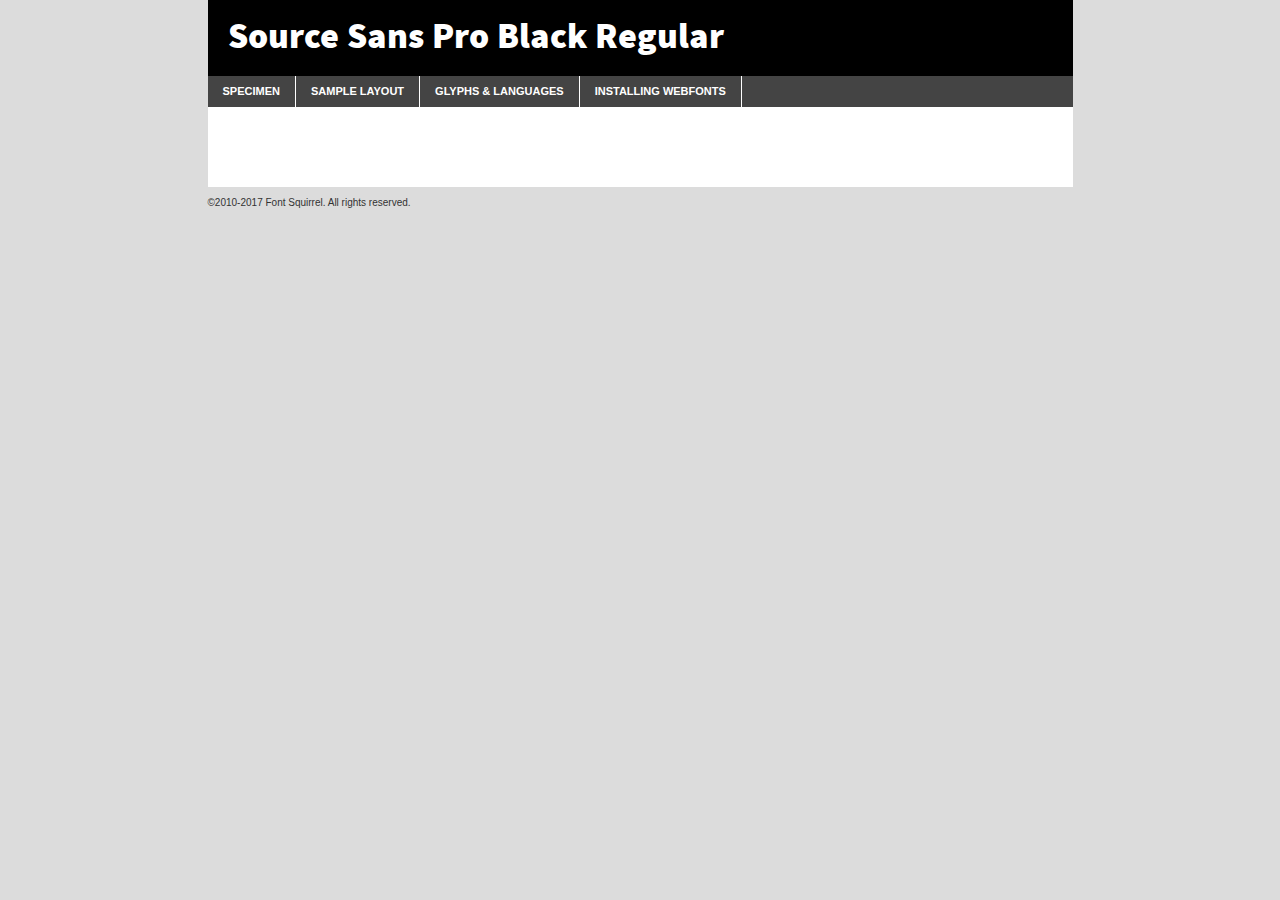
<file: fonts/bk/sourcesanspro-black-demo.html>
<!DOCTYPE html PUBLIC "-//W3C//DTD XHTML 1.0 Transitional//EN"
	"http://www.w3.org/TR/xhtml1/DTD/xhtml1-transitional.dtd">

<html xmlns="http://www.w3.org/1999/xhtml" xml:lang="en" lang="en">
<head>
	<meta http-equiv="Content-Type" content="text/html; charset=utf-8" />
	<script src="http://ajax.googleapis.com/ajax/libs/jquery/1.7.2/jquery.min.js" type="text/javascript" charset="utf-8"></script>
	<script type="text/javascript">
	(function($){$.fn.easyTabs=function(option){var param=jQuery.extend({fadeSpeed:"fast",defaultContent:1,activeClass:'active'},option);$(this).each(function(){var thisId="#"+this.id;if(param.defaultContent==''){param.defaultContent=1;}
	if(typeof param.defaultContent=="number")
	{var defaultTab=$(thisId+" .tabs li:eq("+(param.defaultContent-1)+") a").attr('href').substr(1);}else{var defaultTab=param.defaultContent;}
	$(thisId+" .tabs li a").each(function(){var tabToHide=$(this).attr('href').substr(1);$("#"+tabToHide).addClass('easytabs-tab-content');});hideAll();changeContent(defaultTab);function hideAll(){$(thisId+" .easytabs-tab-content").hide();}
	function changeContent(tabId){hideAll();$(thisId+" .tabs li").removeClass(param.activeClass);$(thisId+" .tabs li a[href=#"+tabId+"]").closest('li').addClass(param.activeClass);if(param.fadeSpeed!="none")
	{$(thisId+" #"+tabId).fadeIn(param.fadeSpeed);}else{$(thisId+" #"+tabId).show();}}
	$(thisId+" .tabs li").click(function(){var tabId=$(this).find('a').attr('href').substr(1);changeContent(tabId);return false;});});}})(jQuery);
	</script>
	<link rel="stylesheet" href="specimen_files/specimen_stylesheet.css" type="text/css" charset="utf-8" />
	<link rel="stylesheet" href="stylesheet.css" type="text/css" charset="utf-8" />

	<style type="text/css">
					body{
				font-family: 'source_sans_problack';
							}
		</style>

	<title>Source Sans Pro Black Regular Specimen</title>
	
	
	<script type="text/javascript" charset="utf-8">
		$(document).ready(function() {
			$('#container').easyTabs({defaultContent:1});
		});
	</script>
</head>

<body>
<div id="container">
	<div id="header">
		Source Sans Pro Black Regular	</div>
	<ul class="tabs">
		<li><a href="#specimen">Specimen</a></li>
		<li><a href="#layout">Sample Layout</a></li>
				<li><a href="#glyphs">Glyphs &amp; Languages</a></li>
		<li><a href="#installing">Installing Webfonts</a></li>
		
	</ul>
	
	<div id="main_content">

		
			<div id="specimen">
		
				<div class="section">
					<div class="grid12 firstcol">
						<div class="huge">AaBb</div>
					</div>
				</div>
		
				<div class="section">
					<div class="glyph_range">A&#x200B;B&#x200b;C&#x200b;D&#x200b;E&#x200b;F&#x200b;G&#x200b;H&#x200b;I&#x200b;J&#x200b;K&#x200b;L&#x200b;M&#x200b;N&#x200b;O&#x200b;P&#x200b;Q&#x200b;R&#x200b;S&#x200b;T&#x200b;U&#x200b;V&#x200b;W&#x200b;X&#x200b;Y&#x200b;Z&#x200b;a&#x200b;b&#x200b;c&#x200b;d&#x200b;e&#x200b;f&#x200b;g&#x200b;h&#x200b;i&#x200b;j&#x200b;k&#x200b;l&#x200b;m&#x200b;n&#x200b;o&#x200b;p&#x200b;q&#x200b;r&#x200b;s&#x200b;t&#x200b;u&#x200b;v&#x200b;w&#x200b;x&#x200b;y&#x200b;z&#x200b;1&#x200b;2&#x200b;3&#x200b;4&#x200b;5&#x200b;6&#x200b;7&#x200b;8&#x200b;9&#x200b;0&#x200b;&amp;&#x200b;.&#x200b;,&#x200b;?&#x200b;!&#x200b;&#64;&#x200b;(&#x200b;)&#x200b;#&#x200b;$&#x200b;%&#x200b;*&#x200b;+&#x200b;-&#x200b;=&#x200b;:&#x200b;;</div>
				</div>
				<div class="section">
					<div class="grid12 firstcol">
						<table class="sample_table">
							<tr><td>10</td><td class="size10">abcdefghijklmnopqrstuvwxyzABCDEFGHIJKLMNOPQRSTUVWXYZ0123456789abcdefghijklmnopqrstuvwxyzABCDEFGHIJKLMNOPQRSTUVWXYZ0123456789abcdefghijklmnopqrstuvwxyzABCDEFGHIJKLMNOPQRSTUVWXYZ</td></tr>
							<tr><td>11</td><td class="size11">abcdefghijklmnopqrstuvwxyzABCDEFGHIJKLMNOPQRSTUVWXYZ0123456789abcdefghijklmnopqrstuvwxyzABCDEFGHIJKLMNOPQRSTUVWXYZ0123456789abcdefghijklmnopqrstuvwxyzABCDEFGHIJKLMNOPQRSTUVWXYZ</td></tr>
							<tr><td>12</td><td class="size12">abcdefghijklmnopqrstuvwxyzABCDEFGHIJKLMNOPQRSTUVWXYZ0123456789abcdefghijklmnopqrstuvwxyzABCDEFGHIJKLMNOPQRSTUVWXYZ0123456789abcdefghijklmnopqrstuvwxyzABCDEFGHIJKLMNOPQRSTUVWXYZ</td></tr>
							<tr><td>13</td><td class="size13">abcdefghijklmnopqrstuvwxyzABCDEFGHIJKLMNOPQRSTUVWXYZ0123456789abcdefghijklmnopqrstuvwxyzABCDEFGHIJKLMNOPQRSTUVWXYZ0123456789abcdefghijklmnopqrstuvwxyzABCDEFGHIJKLMNOPQRSTUVWXYZ</td></tr>
							<tr><td>14</td><td class="size14">abcdefghijklmnopqrstuvwxyzABCDEFGHIJKLMNOPQRSTUVWXYZ0123456789abcdefghijklmnopqrstuvwxyzABCDEFGHIJKLMNOPQRSTUVWXYZ0123456789abcdefghijklmnopqrstuvwxyzABCDEFGHIJKLMNOPQRSTUVWXYZ</td></tr>
							<tr><td>16</td><td class="size16">abcdefghijklmnopqrstuvwxyzABCDEFGHIJKLMNOPQRSTUVWXYZ0123456789abcdefghijklmnopqrstuvwxyzABCDEFGHIJKLMNOPQRSTUVWXYZ</td></tr>
							<tr><td>18</td><td class="size18">abcdefghijklmnopqrstuvwxyzABCDEFGHIJKLMNOPQRSTUVWXYZ0123456789abcdefghijklmnopqrstuvwxyzABCDEFGHIJKLMNOPQRSTUVWXYZ</td></tr>
							<tr><td>20</td><td class="size20">abcdefghijklmnopqrstuvwxyzABCDEFGHIJKLMNOPQRSTUVWXYZ0123456789abcdefghijklmnopqrstuvwxyzABCDEFGHIJKLMNOPQRSTUVWXYZ</td></tr>
							<tr><td>24</td><td class="size24">abcdefghijklmnopqrstuvwxyzABCDEFGHIJKLMNOPQRSTUVWXYZ0123456789abcdefghijklmnopqrstuvwxyzABCDEFGHIJKLMNOPQRSTUVWXYZ</td></tr>
							<tr><td>30</td><td class="size30">abcdefghijklmnopqrstuvwxyzABCDEFGHIJKLMNOPQRSTUVWXYZ0123456789abcdefghijklmnopqrstuvwxyzABCDEFGHIJKLMNOPQRSTUVWXYZ</td></tr>
							<tr><td>36</td><td class="size36">abcdefghijklmnopqrstuvwxyzABCDEFGHIJKLMNOPQRSTUVWXYZ0123456789abcdefghijklmnopqrstuvwxyzABCDEFGHIJKLMNOPQRSTUVWXYZ</td></tr>
							<tr><td>48</td><td class="size48">abcdefghijklmnopqrstuvwxyzABCDEFGHIJKLMNOPQRSTUVWXYZ0123456789abcdefghijklmnopqrstuvwxyzABCDEFGHIJKLMNOPQRSTUVWXYZ</td></tr>
							<tr><td>60</td><td class="size60">abcdefghijklmnopqrstuvwxyzABCDEFGHIJKLMNOPQRSTUVWXYZ0123456789abcdefghijklmnopqrstuvwxyzABCDEFGHIJKLMNOPQRSTUVWXYZ</td></tr>
							<tr><td>72</td><td class="size72">abcdefghijklmnopqrstuvwxyzABCDEFGHIJKLMNOPQRSTUVWXYZ0123456789abcdefghijklmnopqrstuvwxyzABCDEFGHIJKLMNOPQRSTUVWXYZ</td></tr>
							<tr><td>90</td><td class="size90">abcdefghijklmnopqrstuvwxyzABCDEFGHIJKLMNOPQRSTUVWXYZ0123456789abcdefghijklmnopqrstuvwxyzABCDEFGHIJKLMNOPQRSTUVWXYZ</td></tr>
						</table>
				
					</div>
			
				</div>
		
		
		
								<div class="section" id="bodycomparison">


										<div id="xheight">
				<div class="fontbody">&#x25FC;&#x25FC;&#x25FC;&#x25FC;&#x25FC;&#x25FC;&#x25FC;&#x25FC;&#x25FC;&#x25FC;&#x25FC;&#x25FC;&#x25FC;&#x25FC;&#x25FC;&#x25FC;&#x25FC;&#x25FC;&#x25FC;&#x25FC;&#x25FC;&#x25FC;&#x25FC;&#x25FC;&#x25FC;&#x25FC;&#x25FC;&#x25FC;&#x25FC;&#x25FC;&#x25FC;&#x25FC;&#x25FC;&#x25FC;&#x25FC;&#x25FC;&#x25FC;&#x25FC;&#x25FC;&#x25FC;&#x25FC;&#x25FC;&#x25FC;&#x25FC;&#x25FC;&#x25FC;&#x25FC;&#x25FC;&#x25FC;&#x25FC;&#x25FC;&#x25FC;&#x25FC;&#x25FC;&#x25FC;&#x25FC;&#x25FC;&#x25FC;&#x25FC;&#x25FC;&#x25FC;&#x25FC;&#x25FC;&#x25FC;&#x25FC;&#x25FC;&#x25FC;&#x25FC;&#x25FC;&#x25FC;&#x25FC;&#x25FC;&#x25FC;&#x25FC;&#x25FC;&#x25FC;&#x25FC;&#x25FC;&#x25FC;&#x25FC;&#x25FC;&#x25FC;&#x25FC;&#x25FC;&#x25FC;&#x25FC;&#x25FC;&#x25FC;&#x25FC;&#x25FC;&#x25FC;&#x25FC;&#x25FC;&#x25FC;&#x25FC;&#x25FC;&#x25FC;&#x25FC;&#x25FC;body</div><div class="arialbody">body</div><div class="verdanabody">body</div><div class="georgiabody">body</div></div>
										<div class="fontbody" style="z-index:1">
											body<span>Source Sans Pro Black Regular</span>
										</div>
										<div class="arialbody" style="z-index:1">
											body<span>Arial</span>
										</div>
										<div class="verdanabody" style="z-index:1">
											body<span>Verdana</span>
										</div>
										<div class="georgiabody" style="z-index:1">
											body<span>Georgia</span>
										</div>



								</div>
		
		
				<div class="section psample psample_row1" id="">
					
					<div class="grid2 firstcol">
						<p class="size10"><span>10.</span>Aenean lacinia bibendum nulla sed consectetur. Fusce dapibus, tellus ac cursus commodo, tortor mauris condimentum nibh, ut fermentum massa justo sit amet risus. Nullam id dolor id nibh ultricies vehicula ut id elit. Cum sociis natoque penatibus et magnis dis parturient montes, nascetur ridiculus mus. Nulla vitae elit libero, a pharetra augue.</p>
			
					</div>
					<div class="grid3">
						<p class="size11"><span>11.</span>Aenean lacinia bibendum nulla sed consectetur. Fusce dapibus, tellus ac cursus commodo, tortor mauris condimentum nibh, ut fermentum massa justo sit amet risus. Nullam id dolor id nibh ultricies vehicula ut id elit. Cum sociis natoque penatibus et magnis dis parturient montes, nascetur ridiculus mus. Nulla vitae elit libero, a pharetra augue.</p>
			
					</div>
					<div class="grid3">
						<p class="size12"><span>12.</span>Aenean lacinia bibendum nulla sed consectetur. Fusce dapibus, tellus ac cursus commodo, tortor mauris condimentum nibh, ut fermentum massa justo sit amet risus. Nullam id dolor id nibh ultricies vehicula ut id elit. Cum sociis natoque penatibus et magnis dis parturient montes, nascetur ridiculus mus. Nulla vitae elit libero, a pharetra augue.</p>
			
					</div>
					<div class="grid4">
						<p class="size13"><span>13.</span>Aenean lacinia bibendum nulla sed consectetur. Fusce dapibus, tellus ac cursus commodo, tortor mauris condimentum nibh, ut fermentum massa justo sit amet risus. Nullam id dolor id nibh ultricies vehicula ut id elit. Cum sociis natoque penatibus et magnis dis parturient montes, nascetur ridiculus mus. Nulla vitae elit libero, a pharetra augue.</p>
			
					</div>
					<div class="white_blend"></div>
					
				</div>
				<div class="section psample psample_row2" id="">
					<div class="grid3 firstcol">
						<p class="size14"><span>14.</span>Aenean lacinia bibendum nulla sed consectetur. Fusce dapibus, tellus ac cursus commodo, tortor mauris condimentum nibh, ut fermentum massa justo sit amet risus. Nullam id dolor id nibh ultricies vehicula ut id elit. Cum sociis natoque penatibus et magnis dis parturient montes, nascetur ridiculus mus. Nulla vitae elit libero, a pharetra augue.</p>
			
					</div>
					<div class="grid4">
						<p class="size16"><span>16.</span>Aenean lacinia bibendum nulla sed consectetur. Fusce dapibus, tellus ac cursus commodo, tortor mauris condimentum nibh, ut fermentum massa justo sit amet risus. Nullam id dolor id nibh ultricies vehicula ut id elit. Cum sociis natoque penatibus et magnis dis parturient montes, nascetur ridiculus mus. Nulla vitae elit libero, a pharetra augue.</p>
			
					</div>
					<div class="grid5">
						<p class="size18"><span>18.</span>Aenean lacinia bibendum nulla sed consectetur. Fusce dapibus, tellus ac cursus commodo, tortor mauris condimentum nibh, ut fermentum massa justo sit amet risus. Nullam id dolor id nibh ultricies vehicula ut id elit. Cum sociis natoque penatibus et magnis dis parturient montes, nascetur ridiculus mus. Nulla vitae elit libero, a pharetra augue.</p>
			
					</div>

					<div class="white_blend"></div>

				</div>
				
				<div class="section psample psample_row3" id="">
					<div class="grid5 firstcol">
						<p class="size20"><span>20.</span>Aenean lacinia bibendum nulla sed consectetur. Fusce dapibus, tellus ac cursus commodo, tortor mauris condimentum nibh, ut fermentum massa justo sit amet risus. Nullam id dolor id nibh ultricies vehicula ut id elit. Cum sociis natoque penatibus et magnis dis parturient montes, nascetur ridiculus mus. Nulla vitae elit libero, a pharetra augue.</p>
					</div>
					<div class="grid7">
						<p class="size24"><span>24.</span>Aenean lacinia bibendum nulla sed consectetur. Fusce dapibus, tellus ac cursus commodo, tortor mauris condimentum nibh, ut fermentum massa justo sit amet risus. Nullam id dolor id nibh ultricies vehicula ut id elit. Cum sociis natoque penatibus et magnis dis parturient montes, nascetur ridiculus mus. Nulla vitae elit libero, a pharetra augue.</p>
					</div>
					
					<div class="white_blend"></div>
					
				</div>
				
				<div class="section psample psample_row4" id="">
					<div class="grid12 firstcol">
						<p class="size30"><span>30.</span>Aenean lacinia bibendum nulla sed consectetur. Fusce dapibus, tellus ac cursus commodo, tortor mauris condimentum nibh, ut fermentum massa justo sit amet risus. Nullam id dolor id nibh ultricies vehicula ut id elit. Cum sociis natoque penatibus et magnis dis parturient montes, nascetur ridiculus mus. Nulla vitae elit libero, a pharetra augue.</p>
					</div>
					<div class="white_blend"></div>
					
				</div>
				
				
				
				<div class="section psample psample_row1 fullreverse">
					<div class="grid2 firstcol">
						<p class="size10"><span>10.</span>Aenean lacinia bibendum nulla sed consectetur. Fusce dapibus, tellus ac cursus commodo, tortor mauris condimentum nibh, ut fermentum massa justo sit amet risus. Nullam id dolor id nibh ultricies vehicula ut id elit. Cum sociis natoque penatibus et magnis dis parturient montes, nascetur ridiculus mus. Nulla vitae elit libero, a pharetra augue.</p>
			
					</div>
					<div class="grid3">
						<p class="size11"><span>11.</span>Aenean lacinia bibendum nulla sed consectetur. Fusce dapibus, tellus ac cursus commodo, tortor mauris condimentum nibh, ut fermentum massa justo sit amet risus. Nullam id dolor id nibh ultricies vehicula ut id elit. Cum sociis natoque penatibus et magnis dis parturient montes, nascetur ridiculus mus. Nulla vitae elit libero, a pharetra augue.</p>
			
					</div>
					<div class="grid3">
						<p class="size12"><span>12.</span>Aenean lacinia bibendum nulla sed consectetur. Fusce dapibus, tellus ac cursus commodo, tortor mauris condimentum nibh, ut fermentum massa justo sit amet risus. Nullam id dolor id nibh ultricies vehicula ut id elit. Cum sociis natoque penatibus et magnis dis parturient montes, nascetur ridiculus mus. Nulla vitae elit libero, a pharetra augue.</p>
			
					</div>
					<div class="grid4">
						<p class="size13"><span>13.</span>Aenean lacinia bibendum nulla sed consectetur. Fusce dapibus, tellus ac cursus commodo, tortor mauris condimentum nibh, ut fermentum massa justo sit amet risus. Nullam id dolor id nibh ultricies vehicula ut id elit. Cum sociis natoque penatibus et magnis dis parturient montes, nascetur ridiculus mus. Nulla vitae elit libero, a pharetra augue.</p>
			
					</div>
					<div class="black_blend"></div>
					
				</div>
				
				<div class="section psample psample_row2 fullreverse">
					<div class="grid3 firstcol">
						<p class="size14"><span>14.</span>Aenean lacinia bibendum nulla sed consectetur. Fusce dapibus, tellus ac cursus commodo, tortor mauris condimentum nibh, ut fermentum massa justo sit amet risus. Nullam id dolor id nibh ultricies vehicula ut id elit. Cum sociis natoque penatibus et magnis dis parturient montes, nascetur ridiculus mus. Nulla vitae elit libero, a pharetra augue.</p>
			
					</div>
					<div class="grid4">
						<p class="size16"><span>16.</span>Aenean lacinia bibendum nulla sed consectetur. Fusce dapibus, tellus ac cursus commodo, tortor mauris condimentum nibh, ut fermentum massa justo sit amet risus. Nullam id dolor id nibh ultricies vehicula ut id elit. Cum sociis natoque penatibus et magnis dis parturient montes, nascetur ridiculus mus. Nulla vitae elit libero, a pharetra augue.</p>
			
					</div>
					<div class="grid5">
						<p class="size18"><span>18.</span>Aenean lacinia bibendum nulla sed consectetur. Fusce dapibus, tellus ac cursus commodo, tortor mauris condimentum nibh, ut fermentum massa justo sit amet risus. Nullam id dolor id nibh ultricies vehicula ut id elit. Cum sociis natoque penatibus et magnis dis parturient montes, nascetur ridiculus mus. Nulla vitae elit libero, a pharetra augue.</p>
			
					</div>
					<div class="black_blend"></div>

				</div>
				
				<div class="section psample fullreverse psample_row3" id="">
					<div class="grid5 firstcol">
						<p class="size20"><span>20.</span>Aenean lacinia bibendum nulla sed consectetur. Fusce dapibus, tellus ac cursus commodo, tortor mauris condimentum nibh, ut fermentum massa justo sit amet risus. Nullam id dolor id nibh ultricies vehicula ut id elit. Cum sociis natoque penatibus et magnis dis parturient montes, nascetur ridiculus mus. Nulla vitae elit libero, a pharetra augue.</p>
					</div>
					<div class="grid7">
						<p class="size24"><span>24.</span>Aenean lacinia bibendum nulla sed consectetur. Fusce dapibus, tellus ac cursus commodo, tortor mauris condimentum nibh, ut fermentum massa justo sit amet risus. Nullam id dolor id nibh ultricies vehicula ut id elit. Cum sociis natoque penatibus et magnis dis parturient montes, nascetur ridiculus mus. Nulla vitae elit libero, a pharetra augue.</p>
					</div>
					
					<div class="black_blend"></div>
					
				</div>
				
				<div class="section psample fullreverse psample_row4" id="" style="border-bottom: 20px #000 solid;">
					<div class="grid12 firstcol">
						<p class="size30"><span>30.</span>Aenean lacinia bibendum nulla sed consectetur. Fusce dapibus, tellus ac cursus commodo, tortor mauris condimentum nibh, ut fermentum massa justo sit amet risus. Nullam id dolor id nibh ultricies vehicula ut id elit. Cum sociis natoque penatibus et magnis dis parturient montes, nascetur ridiculus mus. Nulla vitae elit libero, a pharetra augue.</p>
					</div>
					<div class="black_blend"></div>
					
				</div>
				
				
				
				
			</div>
			
			<div id="layout">
				
				<div class="section">
					
					<div class="grid12 firstcol">
						<h1>Lorem Ipsum Dolor</h1>
						<h2>Etiam porta sem malesuada magna mollis euismod</h2>
						
						<p class="byline">By <a href="#link">Aenean Lacinia</a></p>
					</div>
				</div>
				<div class="section">
					<div class="grid8 firstcol">
						<p class="large">Donec sed odio dui. Morbi leo risus, porta ac consectetur ac, vestibulum at eros. Fusce dapibus, tellus ac cursus commodo, tortor mauris condimentum nibh, ut fermentum massa justo sit amet risus. </p>

						
						<h3>Pellentesque ornare sem</h3>

						<p>Maecenas sed diam eget risus varius blandit sit amet non magna. Maecenas faucibus mollis interdum. Donec ullamcorper nulla non metus auctor fringilla. Nullam id dolor id nibh ultricies vehicula ut id elit. Nullam id dolor id nibh ultricies vehicula ut id elit. </p>

						<p>Aenean eu leo quam. Pellentesque ornare sem lacinia quam venenatis vestibulum. Lorem ipsum dolor sit amet, consectetur adipiscing elit. Cum sociis natoque penatibus et magnis dis parturient montes, nascetur ridiculus mus. </p>

						<p>Nulla vitae elit libero, a pharetra augue. Praesent commodo cursus magna, vel scelerisque nisl consectetur et. Aenean lacinia bibendum nulla sed consectetur. </p>

						<p>Nullam quis risus eget urna mollis ornare vel eu leo. Nullam quis risus eget urna mollis ornare vel eu leo. Maecenas sed diam eget risus varius blandit sit amet non magna. Donec ullamcorper nulla non metus auctor fringilla. </p>

						<h3>Cras mattis consectetur</h3>

						<p>Aenean eu leo quam. Pellentesque ornare sem lacinia quam venenatis vestibulum. Aenean lacinia bibendum nulla sed consectetur. Integer posuere erat a ante venenatis dapibus posuere velit aliquet. Cras mattis consectetur purus sit amet fermentum. </p>

						<p>Nullam id dolor id nibh ultricies vehicula ut id elit. Nullam quis risus eget urna mollis ornare vel eu leo. Cras mattis consectetur purus sit amet fermentum.</p>
					</div>
					
					<div class="grid4 sidebar">
						
						<div class="box reverse">
							<p class="last">Nullam quis risus eget urna mollis ornare vel eu leo. Donec ullamcorper nulla non metus auctor fringilla. Cras mattis consectetur purus sit amet fermentum. Sed posuere consectetur est at lobortis. Lorem ipsum dolor sit amet, consectetur adipiscing elit. </p>
						</div>
						
						<p class="caption">Maecenas sed diam eget risus varius.</p>

						<p>Vestibulum id ligula porta felis euismod semper. Integer posuere erat a ante venenatis dapibus posuere velit aliquet. Vestibulum id ligula porta felis euismod semper. Sed posuere consectetur est at lobortis. Maecenas sed diam eget risus varius blandit sit amet non magna. Fusce dapibus, tellus ac cursus commodo, tortor mauris condimentum nibh, ut fermentum massa justo sit amet risus. </p>

					

						<p>Duis mollis, est non commodo luctus, nisi erat porttitor ligula, eget lacinia odio sem nec elit. Aenean lacinia bibendum nulla sed consectetur. Vivamus sagittis lacus vel augue laoreet rutrum faucibus dolor auctor. Aenean lacinia bibendum nulla sed consectetur. Nullam quis risus eget urna mollis ornare vel eu leo. </p>

						<p>Praesent commodo cursus magna, vel scelerisque nisl consectetur et. Donec ullamcorper nulla non metus auctor fringilla. Maecenas faucibus mollis interdum. Fusce dapibus, tellus ac cursus commodo, tortor mauris condimentum nibh, ut fermentum massa justo sit amet risus. </p>

					</div>
				</div>
				
			</div>


			



		<div id="glyphs">
			<div class="section">
				<div class="grid12 firstcol">
			
				<h1>Language Support</h1>
				<p>The subset of Source Sans Pro Black Regular in this kit supports the following languages:<br />
			
					Albanian, Basque, Breton, Chamorro, Danish, Dutch, English, Faroese, Finnish, French, Frisian, Galician, German, Icelandic, Italian, Malagasy, Norwegian, Portuguese, Spanish, Alsatian, Aragonese, Arapaho, Arrernte, Asturian, Aymara, Bislama, Cebuano, Corsican, Fijian, French_creole, Genoese, Gilbertese, Greenlandic, Haitian_creole, Hiligaynon, Hmong, Hopi, Ibanag, Iloko_ilokano, Indonesian, Interglossa_glosa, Interlingua, Irish_gaelic, Jerriais, Lojban, Lombard, Luxembourgeois, Manx, Mohawk, Norfolk_pitcairnese, Occitan, Oromo, Pangasinan, Papiamento, Piedmontese, Potawatomi, Rhaeto-romance, Romansh, Rotokas, Sami_lule, Samoan, Sardinian, Scots_gaelic, Seychelles_creole, Shona, Sicilian, Somali, Southern_ndebele, Swahili, Swati_swazi, Tagalog_filipino_pilipino, Tetum, Tok_pisin, Uyghur_latinized, Volapuk, Walloon, Warlpiri, Xhosa, Yapese, Zulu, Latinbasic, Ubasic, Demo				</p>
				<h1>Glyph Chart</h1>
				<p>The subset of Source Sans Pro Black Regular in this kit includes all the glyphs listed below. Unicode entities are included above each glyph to help you insert individual characters into your layout.</p>
				<div id="glyph_chart">
			
																														 <div><p>&amp;#13;</p>&#13;</div>
																				 <div><p>&amp;#32;</p>&#32;</div>
																				 <div><p>&amp;#33;</p>&#33;</div>
																				 <div><p>&amp;#34;</p>&#34;</div>
																				 <div><p>&amp;#35;</p>&#35;</div>
																				 <div><p>&amp;#36;</p>&#36;</div>
																				 <div><p>&amp;#37;</p>&#37;</div>
																				 <div><p>&amp;#38;</p>&#38;</div>
																				 <div><p>&amp;#39;</p>&#39;</div>
																				 <div><p>&amp;#40;</p>&#40;</div>
																				 <div><p>&amp;#41;</p>&#41;</div>
																				 <div><p>&amp;#42;</p>&#42;</div>
																				 <div><p>&amp;#43;</p>&#43;</div>
																				 <div><p>&amp;#44;</p>&#44;</div>
																				 <div><p>&amp;#45;</p>&#45;</div>
																				 <div><p>&amp;#46;</p>&#46;</div>
																				 <div><p>&amp;#47;</p>&#47;</div>
																				 <div><p>&amp;#48;</p>&#48;</div>
																				 <div><p>&amp;#49;</p>&#49;</div>
																				 <div><p>&amp;#50;</p>&#50;</div>
																				 <div><p>&amp;#51;</p>&#51;</div>
																				 <div><p>&amp;#52;</p>&#52;</div>
																				 <div><p>&amp;#53;</p>&#53;</div>
																				 <div><p>&amp;#54;</p>&#54;</div>
																				 <div><p>&amp;#55;</p>&#55;</div>
																				 <div><p>&amp;#56;</p>&#56;</div>
																				 <div><p>&amp;#57;</p>&#57;</div>
																				 <div><p>&amp;#58;</p>&#58;</div>
																				 <div><p>&amp;#59;</p>&#59;</div>
																				 <div><p>&amp;#60;</p>&#60;</div>
																				 <div><p>&amp;#61;</p>&#61;</div>
																				 <div><p>&amp;#62;</p>&#62;</div>
																				 <div><p>&amp;#63;</p>&#63;</div>
																				 <div><p>&amp;#64;</p>&#64;</div>
																				 <div><p>&amp;#65;</p>&#65;</div>
																				 <div><p>&amp;#66;</p>&#66;</div>
																				 <div><p>&amp;#67;</p>&#67;</div>
																				 <div><p>&amp;#68;</p>&#68;</div>
																				 <div><p>&amp;#69;</p>&#69;</div>
																				 <div><p>&amp;#70;</p>&#70;</div>
																				 <div><p>&amp;#71;</p>&#71;</div>
																				 <div><p>&amp;#72;</p>&#72;</div>
																				 <div><p>&amp;#73;</p>&#73;</div>
																				 <div><p>&amp;#74;</p>&#74;</div>
																				 <div><p>&amp;#75;</p>&#75;</div>
																				 <div><p>&amp;#76;</p>&#76;</div>
																				 <div><p>&amp;#77;</p>&#77;</div>
																				 <div><p>&amp;#78;</p>&#78;</div>
																				 <div><p>&amp;#79;</p>&#79;</div>
																				 <div><p>&amp;#80;</p>&#80;</div>
																				 <div><p>&amp;#81;</p>&#81;</div>
																				 <div><p>&amp;#82;</p>&#82;</div>
																				 <div><p>&amp;#83;</p>&#83;</div>
																				 <div><p>&amp;#84;</p>&#84;</div>
																				 <div><p>&amp;#85;</p>&#85;</div>
																				 <div><p>&amp;#86;</p>&#86;</div>
																				 <div><p>&amp;#87;</p>&#87;</div>
																				 <div><p>&amp;#88;</p>&#88;</div>
																				 <div><p>&amp;#89;</p>&#89;</div>
																				 <div><p>&amp;#90;</p>&#90;</div>
																				 <div><p>&amp;#91;</p>&#91;</div>
																				 <div><p>&amp;#92;</p>&#92;</div>
																				 <div><p>&amp;#93;</p>&#93;</div>
																				 <div><p>&amp;#94;</p>&#94;</div>
																				 <div><p>&amp;#95;</p>&#95;</div>
																				 <div><p>&amp;#96;</p>&#96;</div>
																				 <div><p>&amp;#97;</p>&#97;</div>
																				 <div><p>&amp;#98;</p>&#98;</div>
																				 <div><p>&amp;#99;</p>&#99;</div>
																				 <div><p>&amp;#100;</p>&#100;</div>
																				 <div><p>&amp;#101;</p>&#101;</div>
																				 <div><p>&amp;#102;</p>&#102;</div>
																				 <div><p>&amp;#103;</p>&#103;</div>
																				 <div><p>&amp;#104;</p>&#104;</div>
																				 <div><p>&amp;#105;</p>&#105;</div>
																				 <div><p>&amp;#106;</p>&#106;</div>
																				 <div><p>&amp;#107;</p>&#107;</div>
																				 <div><p>&amp;#108;</p>&#108;</div>
																				 <div><p>&amp;#109;</p>&#109;</div>
																				 <div><p>&amp;#110;</p>&#110;</div>
																				 <div><p>&amp;#111;</p>&#111;</div>
																				 <div><p>&amp;#112;</p>&#112;</div>
																				 <div><p>&amp;#113;</p>&#113;</div>
																				 <div><p>&amp;#114;</p>&#114;</div>
																				 <div><p>&amp;#115;</p>&#115;</div>
																				 <div><p>&amp;#116;</p>&#116;</div>
																				 <div><p>&amp;#117;</p>&#117;</div>
																				 <div><p>&amp;#118;</p>&#118;</div>
																				 <div><p>&amp;#119;</p>&#119;</div>
																				 <div><p>&amp;#120;</p>&#120;</div>
																				 <div><p>&amp;#121;</p>&#121;</div>
																				 <div><p>&amp;#122;</p>&#122;</div>
																				 <div><p>&amp;#123;</p>&#123;</div>
																				 <div><p>&amp;#124;</p>&#124;</div>
																				 <div><p>&amp;#125;</p>&#125;</div>
																				 <div><p>&amp;#126;</p>&#126;</div>
																				 <div><p>&amp;#160;</p>&#160;</div>
																				 <div><p>&amp;#161;</p>&#161;</div>
																				 <div><p>&amp;#162;</p>&#162;</div>
																				 <div><p>&amp;#163;</p>&#163;</div>
																				 <div><p>&amp;#164;</p>&#164;</div>
																				 <div><p>&amp;#165;</p>&#165;</div>
																				 <div><p>&amp;#166;</p>&#166;</div>
																				 <div><p>&amp;#167;</p>&#167;</div>
																				 <div><p>&amp;#168;</p>&#168;</div>
																				 <div><p>&amp;#169;</p>&#169;</div>
																				 <div><p>&amp;#170;</p>&#170;</div>
																				 <div><p>&amp;#171;</p>&#171;</div>
																				 <div><p>&amp;#172;</p>&#172;</div>
																				 <div><p>&amp;#173;</p>&#173;</div>
																				 <div><p>&amp;#174;</p>&#174;</div>
																				 <div><p>&amp;#175;</p>&#175;</div>
																				 <div><p>&amp;#176;</p>&#176;</div>
																				 <div><p>&amp;#177;</p>&#177;</div>
																				 <div><p>&amp;#178;</p>&#178;</div>
																				 <div><p>&amp;#179;</p>&#179;</div>
																				 <div><p>&amp;#180;</p>&#180;</div>
																				 <div><p>&amp;#181;</p>&#181;</div>
																				 <div><p>&amp;#182;</p>&#182;</div>
																				 <div><p>&amp;#183;</p>&#183;</div>
																				 <div><p>&amp;#184;</p>&#184;</div>
																				 <div><p>&amp;#185;</p>&#185;</div>
																				 <div><p>&amp;#186;</p>&#186;</div>
																				 <div><p>&amp;#187;</p>&#187;</div>
																				 <div><p>&amp;#188;</p>&#188;</div>
																				 <div><p>&amp;#189;</p>&#189;</div>
																				 <div><p>&amp;#190;</p>&#190;</div>
																				 <div><p>&amp;#191;</p>&#191;</div>
																				 <div><p>&amp;#192;</p>&#192;</div>
																				 <div><p>&amp;#193;</p>&#193;</div>
																				 <div><p>&amp;#194;</p>&#194;</div>
																				 <div><p>&amp;#195;</p>&#195;</div>
																				 <div><p>&amp;#196;</p>&#196;</div>
																				 <div><p>&amp;#197;</p>&#197;</div>
																				 <div><p>&amp;#198;</p>&#198;</div>
																				 <div><p>&amp;#199;</p>&#199;</div>
																				 <div><p>&amp;#200;</p>&#200;</div>
																				 <div><p>&amp;#201;</p>&#201;</div>
																				 <div><p>&amp;#202;</p>&#202;</div>
																				 <div><p>&amp;#203;</p>&#203;</div>
																				 <div><p>&amp;#204;</p>&#204;</div>
																				 <div><p>&amp;#205;</p>&#205;</div>
																				 <div><p>&amp;#206;</p>&#206;</div>
																				 <div><p>&amp;#207;</p>&#207;</div>
																				 <div><p>&amp;#208;</p>&#208;</div>
																				 <div><p>&amp;#209;</p>&#209;</div>
																				 <div><p>&amp;#210;</p>&#210;</div>
																				 <div><p>&amp;#211;</p>&#211;</div>
																				 <div><p>&amp;#212;</p>&#212;</div>
																				 <div><p>&amp;#213;</p>&#213;</div>
																				 <div><p>&amp;#214;</p>&#214;</div>
																				 <div><p>&amp;#215;</p>&#215;</div>
																				 <div><p>&amp;#216;</p>&#216;</div>
																				 <div><p>&amp;#217;</p>&#217;</div>
																				 <div><p>&amp;#218;</p>&#218;</div>
																				 <div><p>&amp;#219;</p>&#219;</div>
																				 <div><p>&amp;#220;</p>&#220;</div>
																				 <div><p>&amp;#221;</p>&#221;</div>
																				 <div><p>&amp;#222;</p>&#222;</div>
																				 <div><p>&amp;#223;</p>&#223;</div>
																				 <div><p>&amp;#224;</p>&#224;</div>
																				 <div><p>&amp;#225;</p>&#225;</div>
																				 <div><p>&amp;#226;</p>&#226;</div>
																				 <div><p>&amp;#227;</p>&#227;</div>
																				 <div><p>&amp;#228;</p>&#228;</div>
																				 <div><p>&amp;#229;</p>&#229;</div>
																				 <div><p>&amp;#230;</p>&#230;</div>
																				 <div><p>&amp;#231;</p>&#231;</div>
																				 <div><p>&amp;#232;</p>&#232;</div>
																				 <div><p>&amp;#233;</p>&#233;</div>
																				 <div><p>&amp;#234;</p>&#234;</div>
																				 <div><p>&amp;#235;</p>&#235;</div>
																				 <div><p>&amp;#236;</p>&#236;</div>
																				 <div><p>&amp;#237;</p>&#237;</div>
																				 <div><p>&amp;#238;</p>&#238;</div>
																				 <div><p>&amp;#239;</p>&#239;</div>
																				 <div><p>&amp;#240;</p>&#240;</div>
																				 <div><p>&amp;#241;</p>&#241;</div>
																				 <div><p>&amp;#242;</p>&#242;</div>
																				 <div><p>&amp;#243;</p>&#243;</div>
																				 <div><p>&amp;#244;</p>&#244;</div>
																				 <div><p>&amp;#245;</p>&#245;</div>
																				 <div><p>&amp;#246;</p>&#246;</div>
																				 <div><p>&amp;#247;</p>&#247;</div>
																				 <div><p>&amp;#248;</p>&#248;</div>
																				 <div><p>&amp;#249;</p>&#249;</div>
																				 <div><p>&amp;#250;</p>&#250;</div>
																				 <div><p>&amp;#251;</p>&#251;</div>
																				 <div><p>&amp;#252;</p>&#252;</div>
																				 <div><p>&amp;#253;</p>&#253;</div>
																				 <div><p>&amp;#254;</p>&#254;</div>
																				 <div><p>&amp;#255;</p>&#255;</div>
																				 <div><p>&amp;#338;</p>&#338;</div>
																				 <div><p>&amp;#339;</p>&#339;</div>
																				 <div><p>&amp;#376;</p>&#376;</div>
																				 <div><p>&amp;#710;</p>&#710;</div>
																				 <div><p>&amp;#732;</p>&#732;</div>
																				 <div><p>&amp;#8192;</p>&#8192;</div>
																				 <div><p>&amp;#8193;</p>&#8193;</div>
																				 <div><p>&amp;#8194;</p>&#8194;</div>
																				 <div><p>&amp;#8195;</p>&#8195;</div>
																				 <div><p>&amp;#8196;</p>&#8196;</div>
																				 <div><p>&amp;#8197;</p>&#8197;</div>
																				 <div><p>&amp;#8198;</p>&#8198;</div>
																				 <div><p>&amp;#8199;</p>&#8199;</div>
																				 <div><p>&amp;#8200;</p>&#8200;</div>
																				 <div><p>&amp;#8201;</p>&#8201;</div>
																				 <div><p>&amp;#8202;</p>&#8202;</div>
																				 <div><p>&amp;#8208;</p>&#8208;</div>
																				 <div><p>&amp;#8209;</p>&#8209;</div>
																				 <div><p>&amp;#8210;</p>&#8210;</div>
																				 <div><p>&amp;#8211;</p>&#8211;</div>
																				 <div><p>&amp;#8212;</p>&#8212;</div>
																				 <div><p>&amp;#8216;</p>&#8216;</div>
																				 <div><p>&amp;#8217;</p>&#8217;</div>
																				 <div><p>&amp;#8218;</p>&#8218;</div>
																				 <div><p>&amp;#8220;</p>&#8220;</div>
																				 <div><p>&amp;#8221;</p>&#8221;</div>
																				 <div><p>&amp;#8222;</p>&#8222;</div>
																				 <div><p>&amp;#8226;</p>&#8226;</div>
																				 <div><p>&amp;#8230;</p>&#8230;</div>
																				 <div><p>&amp;#8239;</p>&#8239;</div>
																				 <div><p>&amp;#8249;</p>&#8249;</div>
																				 <div><p>&amp;#8250;</p>&#8250;</div>
																				 <div><p>&amp;#8287;</p>&#8287;</div>
																				 <div><p>&amp;#8364;</p>&#8364;</div>
																				 <div><p>&amp;#8482;</p>&#8482;</div>
																				 <div><p>&amp;#9724;</p>&#9724;</div>
																				 <div><p>&amp;#64257;</p>&#64257;</div>
																				 <div><p>&amp;#64258;</p>&#64258;</div>
																																																</div>	
				</div>
		
		
			</div>
		</div>
		
		
		<div id="specs">
			
		</div>
	
		<div id="installing">
			<div class="section">
				<div class="grid7 firstcol">
					<h1>Installing Webfonts</h1>
					
					<p>Webfonts are supported by all major browser platforms but not all in the same way. There are currently four different font formats that must be included in order to target all browsers. This includes TTF, WOFF, EOT and SVG.</p>
					
					<h2>1. Upload your webfonts</h2>
					<p>You must upload your webfont kit to your website. They should be in or near the same directory as your CSS files.</p>
					
					<h2>2. Include the webfont stylesheet</h2>
					<p>A special CSS @font-face declaration helps the various browsers select the appropriate font it needs without causing you a bunch of headaches. Learn more about this syntax by reading the <a href="https://www.fontspring.com/blog/further-hardening-of-the-bulletproof-syntax">Fontspring blog post</a> about it. The code for it is as follows:</p>


<code>
@font-face{ 
	font-family: 'MyWebFont';
	src: url('WebFont.eot');
	src: url('WebFont.eot?#iefix') format('embedded-opentype'),
	     url('WebFont.woff') format('woff'),
	     url('WebFont.ttf') format('truetype'),
	     url('WebFont.svg#webfont') format('svg');
}
</code>

	<p>We've already gone ahead and generated the code for you. All you have to do is link to the stylesheet in your HTML, like this:</p>
	<code>&lt;link rel=&quot;stylesheet&quot; href=&quot;stylesheet.css&quot; type=&quot;text/css&quot; charset=&quot;utf-8&quot; /&gt;</code>

					<h2>3. Modify your own stylesheet</h2>
					<p>To take advantage of your new fonts, you must tell your stylesheet to use them. Look at the original @font-face declaration above and find the property called "font-family." The name linked there will be what you use to reference the font. Prepend that webfont name to the font stack in the "font-family" property, inside the selector you want to change. For example:</p>
<code>p { font-family: 'WebFont', Arial, sans-serif; }</code>

<h2>4. Test</h2>
<p>Getting webfonts to work cross-browser <em>can</em> be tricky. Use the information in the sidebar to help you if you find that fonts aren't loading in a particular browser.</p>
				</div>
				
				<div class="grid5 sidebar">
					<div class="box">
						<h2>Troubleshooting<br />Font-Face Problems</h2>
						<p>Having trouble getting your webfonts to load in your new website? Here are some tips to sort out what might be the problem.</p>

						<h3>Fonts not showing in any browser</h3>

						<p>This sounds like you need to work on the plumbing. You either did not upload the fonts to the correct directory, or you did not link the fonts properly in the CSS. If you've confirmed that all this is correct and you still have a problem, take a look at your .htaccess file and see if requests are getting intercepted.</p>

						<h3>Fonts not loading in iPhone or iPad</h3>

						<p>The most common problem here is that you are serving the fonts from an IIS server. IIS refuses to serve files that have unknown MIME types. If that is the case, you must set the MIME type for SVG to "image/svg+xml" in the server settings. Follow these instructions from Microsoft if you need help.</p>

						<h3>Fonts not loading in Firefox</h3>

						<p>The primary reason for this failure? You are still using a version Firefox older than 3.5. So upgrade already! If that isn't it, then you are very likely serving fonts from a different domain. Firefox requires that all font assets be served from the same domain. Lastly it is possible that you need to add WOFF to your list of MIME types (if you are serving via IIS.)</p>

						<h3>Fonts not loading in IE</h3>

						<p>Are you looking at Internet Explorer on an actual Windows machine or are you cheating by using a service like Adobe BrowserLab? Many of these screenshot services do not render @font-face for IE. Best to test it on a real machine.</p>

						<h3>Fonts not loading in IE9</h3>

						<p>IE9, like Firefox, requires that fonts be served from the same domain as the website. Make sure that is the case.</p>
					</div>
				</div>
			</div>
			
		</div>
	
	</div>
	<div id="footer">
		<p>&copy;2010-2017 Font Squirrel. All rights reserved.</p>
	</div>
</div>
</body>
</html>
</file>
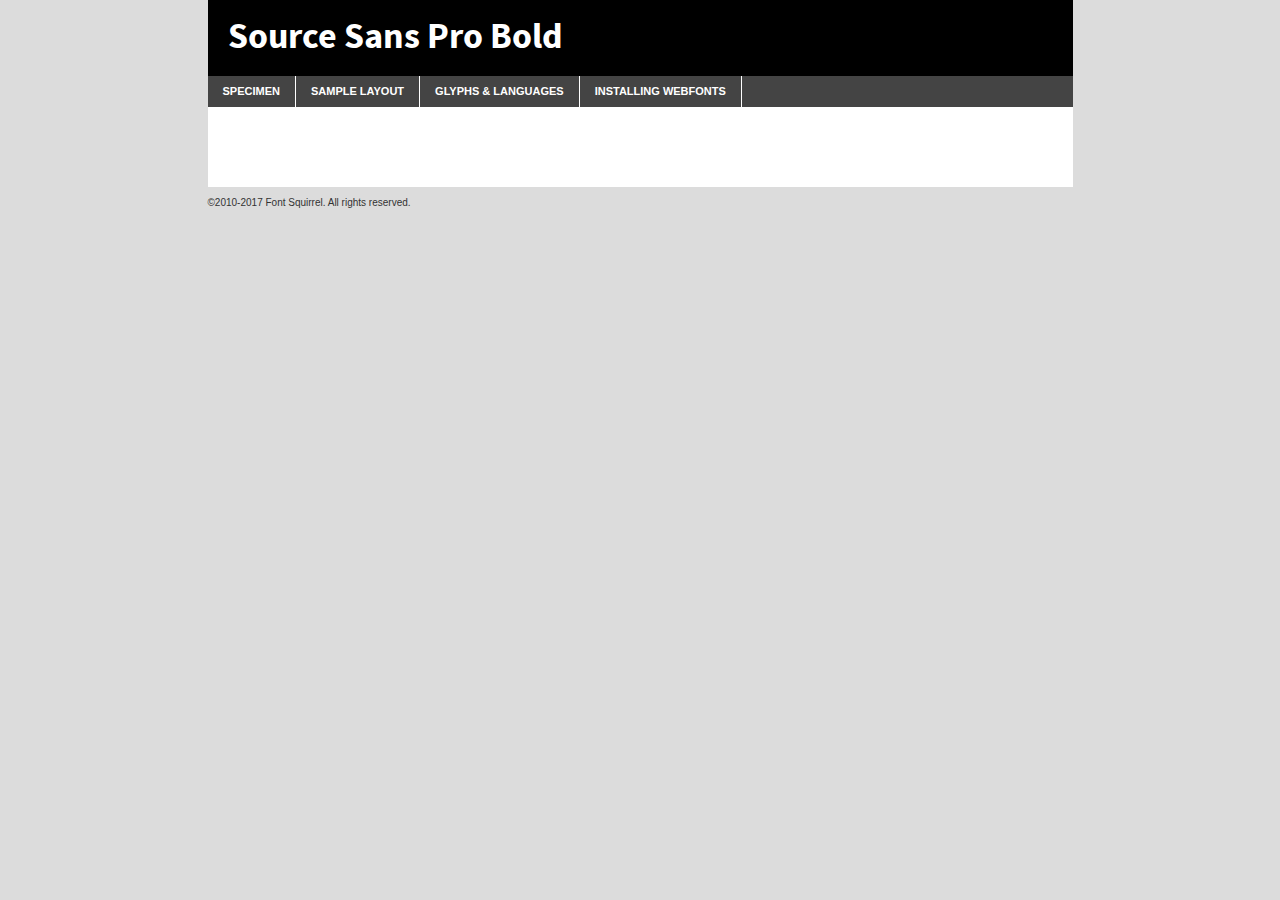
<file: fonts/bk/sourcesanspro-bold-demo.html>
<!DOCTYPE html PUBLIC "-//W3C//DTD XHTML 1.0 Transitional//EN"
	"http://www.w3.org/TR/xhtml1/DTD/xhtml1-transitional.dtd">

<html xmlns="http://www.w3.org/1999/xhtml" xml:lang="en" lang="en">
<head>
	<meta http-equiv="Content-Type" content="text/html; charset=utf-8" />
	<script src="http://ajax.googleapis.com/ajax/libs/jquery/1.7.2/jquery.min.js" type="text/javascript" charset="utf-8"></script>
	<script type="text/javascript">
	(function($){$.fn.easyTabs=function(option){var param=jQuery.extend({fadeSpeed:"fast",defaultContent:1,activeClass:'active'},option);$(this).each(function(){var thisId="#"+this.id;if(param.defaultContent==''){param.defaultContent=1;}
	if(typeof param.defaultContent=="number")
	{var defaultTab=$(thisId+" .tabs li:eq("+(param.defaultContent-1)+") a").attr('href').substr(1);}else{var defaultTab=param.defaultContent;}
	$(thisId+" .tabs li a").each(function(){var tabToHide=$(this).attr('href').substr(1);$("#"+tabToHide).addClass('easytabs-tab-content');});hideAll();changeContent(defaultTab);function hideAll(){$(thisId+" .easytabs-tab-content").hide();}
	function changeContent(tabId){hideAll();$(thisId+" .tabs li").removeClass(param.activeClass);$(thisId+" .tabs li a[href=#"+tabId+"]").closest('li').addClass(param.activeClass);if(param.fadeSpeed!="none")
	{$(thisId+" #"+tabId).fadeIn(param.fadeSpeed);}else{$(thisId+" #"+tabId).show();}}
	$(thisId+" .tabs li").click(function(){var tabId=$(this).find('a').attr('href').substr(1);changeContent(tabId);return false;});});}})(jQuery);
	</script>
	<link rel="stylesheet" href="specimen_files/specimen_stylesheet.css" type="text/css" charset="utf-8" />
	<link rel="stylesheet" href="stylesheet.css" type="text/css" charset="utf-8" />

	<style type="text/css">
					body{
				font-family: 'source_sans_probold';
							}
		</style>

	<title>Source Sans Pro Bold Specimen</title>
	
	
	<script type="text/javascript" charset="utf-8">
		$(document).ready(function() {
			$('#container').easyTabs({defaultContent:1});
		});
	</script>
</head>

<body>
<div id="container">
	<div id="header">
		Source Sans Pro Bold	</div>
	<ul class="tabs">
		<li><a href="#specimen">Specimen</a></li>
		<li><a href="#layout">Sample Layout</a></li>
				<li><a href="#glyphs">Glyphs &amp; Languages</a></li>
		<li><a href="#installing">Installing Webfonts</a></li>
		
	</ul>
	
	<div id="main_content">

		
			<div id="specimen">
		
				<div class="section">
					<div class="grid12 firstcol">
						<div class="huge">AaBb</div>
					</div>
				</div>
		
				<div class="section">
					<div class="glyph_range">A&#x200B;B&#x200b;C&#x200b;D&#x200b;E&#x200b;F&#x200b;G&#x200b;H&#x200b;I&#x200b;J&#x200b;K&#x200b;L&#x200b;M&#x200b;N&#x200b;O&#x200b;P&#x200b;Q&#x200b;R&#x200b;S&#x200b;T&#x200b;U&#x200b;V&#x200b;W&#x200b;X&#x200b;Y&#x200b;Z&#x200b;a&#x200b;b&#x200b;c&#x200b;d&#x200b;e&#x200b;f&#x200b;g&#x200b;h&#x200b;i&#x200b;j&#x200b;k&#x200b;l&#x200b;m&#x200b;n&#x200b;o&#x200b;p&#x200b;q&#x200b;r&#x200b;s&#x200b;t&#x200b;u&#x200b;v&#x200b;w&#x200b;x&#x200b;y&#x200b;z&#x200b;1&#x200b;2&#x200b;3&#x200b;4&#x200b;5&#x200b;6&#x200b;7&#x200b;8&#x200b;9&#x200b;0&#x200b;&amp;&#x200b;.&#x200b;,&#x200b;?&#x200b;!&#x200b;&#64;&#x200b;(&#x200b;)&#x200b;#&#x200b;$&#x200b;%&#x200b;*&#x200b;+&#x200b;-&#x200b;=&#x200b;:&#x200b;;</div>
				</div>
				<div class="section">
					<div class="grid12 firstcol">
						<table class="sample_table">
							<tr><td>10</td><td class="size10">abcdefghijklmnopqrstuvwxyzABCDEFGHIJKLMNOPQRSTUVWXYZ0123456789abcdefghijklmnopqrstuvwxyzABCDEFGHIJKLMNOPQRSTUVWXYZ0123456789abcdefghijklmnopqrstuvwxyzABCDEFGHIJKLMNOPQRSTUVWXYZ</td></tr>
							<tr><td>11</td><td class="size11">abcdefghijklmnopqrstuvwxyzABCDEFGHIJKLMNOPQRSTUVWXYZ0123456789abcdefghijklmnopqrstuvwxyzABCDEFGHIJKLMNOPQRSTUVWXYZ0123456789abcdefghijklmnopqrstuvwxyzABCDEFGHIJKLMNOPQRSTUVWXYZ</td></tr>
							<tr><td>12</td><td class="size12">abcdefghijklmnopqrstuvwxyzABCDEFGHIJKLMNOPQRSTUVWXYZ0123456789abcdefghijklmnopqrstuvwxyzABCDEFGHIJKLMNOPQRSTUVWXYZ0123456789abcdefghijklmnopqrstuvwxyzABCDEFGHIJKLMNOPQRSTUVWXYZ</td></tr>
							<tr><td>13</td><td class="size13">abcdefghijklmnopqrstuvwxyzABCDEFGHIJKLMNOPQRSTUVWXYZ0123456789abcdefghijklmnopqrstuvwxyzABCDEFGHIJKLMNOPQRSTUVWXYZ0123456789abcdefghijklmnopqrstuvwxyzABCDEFGHIJKLMNOPQRSTUVWXYZ</td></tr>
							<tr><td>14</td><td class="size14">abcdefghijklmnopqrstuvwxyzABCDEFGHIJKLMNOPQRSTUVWXYZ0123456789abcdefghijklmnopqrstuvwxyzABCDEFGHIJKLMNOPQRSTUVWXYZ0123456789abcdefghijklmnopqrstuvwxyzABCDEFGHIJKLMNOPQRSTUVWXYZ</td></tr>
							<tr><td>16</td><td class="size16">abcdefghijklmnopqrstuvwxyzABCDEFGHIJKLMNOPQRSTUVWXYZ0123456789abcdefghijklmnopqrstuvwxyzABCDEFGHIJKLMNOPQRSTUVWXYZ</td></tr>
							<tr><td>18</td><td class="size18">abcdefghijklmnopqrstuvwxyzABCDEFGHIJKLMNOPQRSTUVWXYZ0123456789abcdefghijklmnopqrstuvwxyzABCDEFGHIJKLMNOPQRSTUVWXYZ</td></tr>
							<tr><td>20</td><td class="size20">abcdefghijklmnopqrstuvwxyzABCDEFGHIJKLMNOPQRSTUVWXYZ0123456789abcdefghijklmnopqrstuvwxyzABCDEFGHIJKLMNOPQRSTUVWXYZ</td></tr>
							<tr><td>24</td><td class="size24">abcdefghijklmnopqrstuvwxyzABCDEFGHIJKLMNOPQRSTUVWXYZ0123456789abcdefghijklmnopqrstuvwxyzABCDEFGHIJKLMNOPQRSTUVWXYZ</td></tr>
							<tr><td>30</td><td class="size30">abcdefghijklmnopqrstuvwxyzABCDEFGHIJKLMNOPQRSTUVWXYZ0123456789abcdefghijklmnopqrstuvwxyzABCDEFGHIJKLMNOPQRSTUVWXYZ</td></tr>
							<tr><td>36</td><td class="size36">abcdefghijklmnopqrstuvwxyzABCDEFGHIJKLMNOPQRSTUVWXYZ0123456789abcdefghijklmnopqrstuvwxyzABCDEFGHIJKLMNOPQRSTUVWXYZ</td></tr>
							<tr><td>48</td><td class="size48">abcdefghijklmnopqrstuvwxyzABCDEFGHIJKLMNOPQRSTUVWXYZ0123456789abcdefghijklmnopqrstuvwxyzABCDEFGHIJKLMNOPQRSTUVWXYZ</td></tr>
							<tr><td>60</td><td class="size60">abcdefghijklmnopqrstuvwxyzABCDEFGHIJKLMNOPQRSTUVWXYZ0123456789abcdefghijklmnopqrstuvwxyzABCDEFGHIJKLMNOPQRSTUVWXYZ</td></tr>
							<tr><td>72</td><td class="size72">abcdefghijklmnopqrstuvwxyzABCDEFGHIJKLMNOPQRSTUVWXYZ0123456789abcdefghijklmnopqrstuvwxyzABCDEFGHIJKLMNOPQRSTUVWXYZ</td></tr>
							<tr><td>90</td><td class="size90">abcdefghijklmnopqrstuvwxyzABCDEFGHIJKLMNOPQRSTUVWXYZ0123456789abcdefghijklmnopqrstuvwxyzABCDEFGHIJKLMNOPQRSTUVWXYZ</td></tr>
						</table>
				
					</div>
			
				</div>
		
		
		
								<div class="section" id="bodycomparison">


										<div id="xheight">
				<div class="fontbody">&#x25FC;&#x25FC;&#x25FC;&#x25FC;&#x25FC;&#x25FC;&#x25FC;&#x25FC;&#x25FC;&#x25FC;&#x25FC;&#x25FC;&#x25FC;&#x25FC;&#x25FC;&#x25FC;&#x25FC;&#x25FC;&#x25FC;&#x25FC;&#x25FC;&#x25FC;&#x25FC;&#x25FC;&#x25FC;&#x25FC;&#x25FC;&#x25FC;&#x25FC;&#x25FC;&#x25FC;&#x25FC;&#x25FC;&#x25FC;&#x25FC;&#x25FC;&#x25FC;&#x25FC;&#x25FC;&#x25FC;&#x25FC;&#x25FC;&#x25FC;&#x25FC;&#x25FC;&#x25FC;&#x25FC;&#x25FC;&#x25FC;&#x25FC;&#x25FC;&#x25FC;&#x25FC;&#x25FC;&#x25FC;&#x25FC;&#x25FC;&#x25FC;&#x25FC;&#x25FC;&#x25FC;&#x25FC;&#x25FC;&#x25FC;&#x25FC;&#x25FC;&#x25FC;&#x25FC;&#x25FC;&#x25FC;&#x25FC;&#x25FC;&#x25FC;&#x25FC;&#x25FC;&#x25FC;&#x25FC;&#x25FC;&#x25FC;&#x25FC;&#x25FC;&#x25FC;&#x25FC;&#x25FC;&#x25FC;&#x25FC;&#x25FC;&#x25FC;&#x25FC;&#x25FC;&#x25FC;&#x25FC;&#x25FC;&#x25FC;&#x25FC;&#x25FC;&#x25FC;&#x25FC;&#x25FC;body</div><div class="arialbody">body</div><div class="verdanabody">body</div><div class="georgiabody">body</div></div>
										<div class="fontbody" style="z-index:1">
											body<span>Source Sans Pro Bold</span>
										</div>
										<div class="arialbody" style="z-index:1">
											body<span>Arial</span>
										</div>
										<div class="verdanabody" style="z-index:1">
											body<span>Verdana</span>
										</div>
										<div class="georgiabody" style="z-index:1">
											body<span>Georgia</span>
										</div>



								</div>
		
		
				<div class="section psample psample_row1" id="">
					
					<div class="grid2 firstcol">
						<p class="size10"><span>10.</span>Aenean lacinia bibendum nulla sed consectetur. Fusce dapibus, tellus ac cursus commodo, tortor mauris condimentum nibh, ut fermentum massa justo sit amet risus. Nullam id dolor id nibh ultricies vehicula ut id elit. Cum sociis natoque penatibus et magnis dis parturient montes, nascetur ridiculus mus. Nulla vitae elit libero, a pharetra augue.</p>
			
					</div>
					<div class="grid3">
						<p class="size11"><span>11.</span>Aenean lacinia bibendum nulla sed consectetur. Fusce dapibus, tellus ac cursus commodo, tortor mauris condimentum nibh, ut fermentum massa justo sit amet risus. Nullam id dolor id nibh ultricies vehicula ut id elit. Cum sociis natoque penatibus et magnis dis parturient montes, nascetur ridiculus mus. Nulla vitae elit libero, a pharetra augue.</p>
			
					</div>
					<div class="grid3">
						<p class="size12"><span>12.</span>Aenean lacinia bibendum nulla sed consectetur. Fusce dapibus, tellus ac cursus commodo, tortor mauris condimentum nibh, ut fermentum massa justo sit amet risus. Nullam id dolor id nibh ultricies vehicula ut id elit. Cum sociis natoque penatibus et magnis dis parturient montes, nascetur ridiculus mus. Nulla vitae elit libero, a pharetra augue.</p>
			
					</div>
					<div class="grid4">
						<p class="size13"><span>13.</span>Aenean lacinia bibendum nulla sed consectetur. Fusce dapibus, tellus ac cursus commodo, tortor mauris condimentum nibh, ut fermentum massa justo sit amet risus. Nullam id dolor id nibh ultricies vehicula ut id elit. Cum sociis natoque penatibus et magnis dis parturient montes, nascetur ridiculus mus. Nulla vitae elit libero, a pharetra augue.</p>
			
					</div>
					<div class="white_blend"></div>
					
				</div>
				<div class="section psample psample_row2" id="">
					<div class="grid3 firstcol">
						<p class="size14"><span>14.</span>Aenean lacinia bibendum nulla sed consectetur. Fusce dapibus, tellus ac cursus commodo, tortor mauris condimentum nibh, ut fermentum massa justo sit amet risus. Nullam id dolor id nibh ultricies vehicula ut id elit. Cum sociis natoque penatibus et magnis dis parturient montes, nascetur ridiculus mus. Nulla vitae elit libero, a pharetra augue.</p>
			
					</div>
					<div class="grid4">
						<p class="size16"><span>16.</span>Aenean lacinia bibendum nulla sed consectetur. Fusce dapibus, tellus ac cursus commodo, tortor mauris condimentum nibh, ut fermentum massa justo sit amet risus. Nullam id dolor id nibh ultricies vehicula ut id elit. Cum sociis natoque penatibus et magnis dis parturient montes, nascetur ridiculus mus. Nulla vitae elit libero, a pharetra augue.</p>
			
					</div>
					<div class="grid5">
						<p class="size18"><span>18.</span>Aenean lacinia bibendum nulla sed consectetur. Fusce dapibus, tellus ac cursus commodo, tortor mauris condimentum nibh, ut fermentum massa justo sit amet risus. Nullam id dolor id nibh ultricies vehicula ut id elit. Cum sociis natoque penatibus et magnis dis parturient montes, nascetur ridiculus mus. Nulla vitae elit libero, a pharetra augue.</p>
			
					</div>

					<div class="white_blend"></div>

				</div>
				
				<div class="section psample psample_row3" id="">
					<div class="grid5 firstcol">
						<p class="size20"><span>20.</span>Aenean lacinia bibendum nulla sed consectetur. Fusce dapibus, tellus ac cursus commodo, tortor mauris condimentum nibh, ut fermentum massa justo sit amet risus. Nullam id dolor id nibh ultricies vehicula ut id elit. Cum sociis natoque penatibus et magnis dis parturient montes, nascetur ridiculus mus. Nulla vitae elit libero, a pharetra augue.</p>
					</div>
					<div class="grid7">
						<p class="size24"><span>24.</span>Aenean lacinia bibendum nulla sed consectetur. Fusce dapibus, tellus ac cursus commodo, tortor mauris condimentum nibh, ut fermentum massa justo sit amet risus. Nullam id dolor id nibh ultricies vehicula ut id elit. Cum sociis natoque penatibus et magnis dis parturient montes, nascetur ridiculus mus. Nulla vitae elit libero, a pharetra augue.</p>
					</div>
					
					<div class="white_blend"></div>
					
				</div>
				
				<div class="section psample psample_row4" id="">
					<div class="grid12 firstcol">
						<p class="size30"><span>30.</span>Aenean lacinia bibendum nulla sed consectetur. Fusce dapibus, tellus ac cursus commodo, tortor mauris condimentum nibh, ut fermentum massa justo sit amet risus. Nullam id dolor id nibh ultricies vehicula ut id elit. Cum sociis natoque penatibus et magnis dis parturient montes, nascetur ridiculus mus. Nulla vitae elit libero, a pharetra augue.</p>
					</div>
					<div class="white_blend"></div>
					
				</div>
				
				
				
				<div class="section psample psample_row1 fullreverse">
					<div class="grid2 firstcol">
						<p class="size10"><span>10.</span>Aenean lacinia bibendum nulla sed consectetur. Fusce dapibus, tellus ac cursus commodo, tortor mauris condimentum nibh, ut fermentum massa justo sit amet risus. Nullam id dolor id nibh ultricies vehicula ut id elit. Cum sociis natoque penatibus et magnis dis parturient montes, nascetur ridiculus mus. Nulla vitae elit libero, a pharetra augue.</p>
			
					</div>
					<div class="grid3">
						<p class="size11"><span>11.</span>Aenean lacinia bibendum nulla sed consectetur. Fusce dapibus, tellus ac cursus commodo, tortor mauris condimentum nibh, ut fermentum massa justo sit amet risus. Nullam id dolor id nibh ultricies vehicula ut id elit. Cum sociis natoque penatibus et magnis dis parturient montes, nascetur ridiculus mus. Nulla vitae elit libero, a pharetra augue.</p>
			
					</div>
					<div class="grid3">
						<p class="size12"><span>12.</span>Aenean lacinia bibendum nulla sed consectetur. Fusce dapibus, tellus ac cursus commodo, tortor mauris condimentum nibh, ut fermentum massa justo sit amet risus. Nullam id dolor id nibh ultricies vehicula ut id elit. Cum sociis natoque penatibus et magnis dis parturient montes, nascetur ridiculus mus. Nulla vitae elit libero, a pharetra augue.</p>
			
					</div>
					<div class="grid4">
						<p class="size13"><span>13.</span>Aenean lacinia bibendum nulla sed consectetur. Fusce dapibus, tellus ac cursus commodo, tortor mauris condimentum nibh, ut fermentum massa justo sit amet risus. Nullam id dolor id nibh ultricies vehicula ut id elit. Cum sociis natoque penatibus et magnis dis parturient montes, nascetur ridiculus mus. Nulla vitae elit libero, a pharetra augue.</p>
			
					</div>
					<div class="black_blend"></div>
					
				</div>
				
				<div class="section psample psample_row2 fullreverse">
					<div class="grid3 firstcol">
						<p class="size14"><span>14.</span>Aenean lacinia bibendum nulla sed consectetur. Fusce dapibus, tellus ac cursus commodo, tortor mauris condimentum nibh, ut fermentum massa justo sit amet risus. Nullam id dolor id nibh ultricies vehicula ut id elit. Cum sociis natoque penatibus et magnis dis parturient montes, nascetur ridiculus mus. Nulla vitae elit libero, a pharetra augue.</p>
			
					</div>
					<div class="grid4">
						<p class="size16"><span>16.</span>Aenean lacinia bibendum nulla sed consectetur. Fusce dapibus, tellus ac cursus commodo, tortor mauris condimentum nibh, ut fermentum massa justo sit amet risus. Nullam id dolor id nibh ultricies vehicula ut id elit. Cum sociis natoque penatibus et magnis dis parturient montes, nascetur ridiculus mus. Nulla vitae elit libero, a pharetra augue.</p>
			
					</div>
					<div class="grid5">
						<p class="size18"><span>18.</span>Aenean lacinia bibendum nulla sed consectetur. Fusce dapibus, tellus ac cursus commodo, tortor mauris condimentum nibh, ut fermentum massa justo sit amet risus. Nullam id dolor id nibh ultricies vehicula ut id elit. Cum sociis natoque penatibus et magnis dis parturient montes, nascetur ridiculus mus. Nulla vitae elit libero, a pharetra augue.</p>
			
					</div>
					<div class="black_blend"></div>

				</div>
				
				<div class="section psample fullreverse psample_row3" id="">
					<div class="grid5 firstcol">
						<p class="size20"><span>20.</span>Aenean lacinia bibendum nulla sed consectetur. Fusce dapibus, tellus ac cursus commodo, tortor mauris condimentum nibh, ut fermentum massa justo sit amet risus. Nullam id dolor id nibh ultricies vehicula ut id elit. Cum sociis natoque penatibus et magnis dis parturient montes, nascetur ridiculus mus. Nulla vitae elit libero, a pharetra augue.</p>
					</div>
					<div class="grid7">
						<p class="size24"><span>24.</span>Aenean lacinia bibendum nulla sed consectetur. Fusce dapibus, tellus ac cursus commodo, tortor mauris condimentum nibh, ut fermentum massa justo sit amet risus. Nullam id dolor id nibh ultricies vehicula ut id elit. Cum sociis natoque penatibus et magnis dis parturient montes, nascetur ridiculus mus. Nulla vitae elit libero, a pharetra augue.</p>
					</div>
					
					<div class="black_blend"></div>
					
				</div>
				
				<div class="section psample fullreverse psample_row4" id="" style="border-bottom: 20px #000 solid;">
					<div class="grid12 firstcol">
						<p class="size30"><span>30.</span>Aenean lacinia bibendum nulla sed consectetur. Fusce dapibus, tellus ac cursus commodo, tortor mauris condimentum nibh, ut fermentum massa justo sit amet risus. Nullam id dolor id nibh ultricies vehicula ut id elit. Cum sociis natoque penatibus et magnis dis parturient montes, nascetur ridiculus mus. Nulla vitae elit libero, a pharetra augue.</p>
					</div>
					<div class="black_blend"></div>
					
				</div>
				
				
				
				
			</div>
			
			<div id="layout">
				
				<div class="section">
					
					<div class="grid12 firstcol">
						<h1>Lorem Ipsum Dolor</h1>
						<h2>Etiam porta sem malesuada magna mollis euismod</h2>
						
						<p class="byline">By <a href="#link">Aenean Lacinia</a></p>
					</div>
				</div>
				<div class="section">
					<div class="grid8 firstcol">
						<p class="large">Donec sed odio dui. Morbi leo risus, porta ac consectetur ac, vestibulum at eros. Fusce dapibus, tellus ac cursus commodo, tortor mauris condimentum nibh, ut fermentum massa justo sit amet risus. </p>

						
						<h3>Pellentesque ornare sem</h3>

						<p>Maecenas sed diam eget risus varius blandit sit amet non magna. Maecenas faucibus mollis interdum. Donec ullamcorper nulla non metus auctor fringilla. Nullam id dolor id nibh ultricies vehicula ut id elit. Nullam id dolor id nibh ultricies vehicula ut id elit. </p>

						<p>Aenean eu leo quam. Pellentesque ornare sem lacinia quam venenatis vestibulum. Lorem ipsum dolor sit amet, consectetur adipiscing elit. Cum sociis natoque penatibus et magnis dis parturient montes, nascetur ridiculus mus. </p>

						<p>Nulla vitae elit libero, a pharetra augue. Praesent commodo cursus magna, vel scelerisque nisl consectetur et. Aenean lacinia bibendum nulla sed consectetur. </p>

						<p>Nullam quis risus eget urna mollis ornare vel eu leo. Nullam quis risus eget urna mollis ornare vel eu leo. Maecenas sed diam eget risus varius blandit sit amet non magna. Donec ullamcorper nulla non metus auctor fringilla. </p>

						<h3>Cras mattis consectetur</h3>

						<p>Aenean eu leo quam. Pellentesque ornare sem lacinia quam venenatis vestibulum. Aenean lacinia bibendum nulla sed consectetur. Integer posuere erat a ante venenatis dapibus posuere velit aliquet. Cras mattis consectetur purus sit amet fermentum. </p>

						<p>Nullam id dolor id nibh ultricies vehicula ut id elit. Nullam quis risus eget urna mollis ornare vel eu leo. Cras mattis consectetur purus sit amet fermentum.</p>
					</div>
					
					<div class="grid4 sidebar">
						
						<div class="box reverse">
							<p class="last">Nullam quis risus eget urna mollis ornare vel eu leo. Donec ullamcorper nulla non metus auctor fringilla. Cras mattis consectetur purus sit amet fermentum. Sed posuere consectetur est at lobortis. Lorem ipsum dolor sit amet, consectetur adipiscing elit. </p>
						</div>
						
						<p class="caption">Maecenas sed diam eget risus varius.</p>

						<p>Vestibulum id ligula porta felis euismod semper. Integer posuere erat a ante venenatis dapibus posuere velit aliquet. Vestibulum id ligula porta felis euismod semper. Sed posuere consectetur est at lobortis. Maecenas sed diam eget risus varius blandit sit amet non magna. Fusce dapibus, tellus ac cursus commodo, tortor mauris condimentum nibh, ut fermentum massa justo sit amet risus. </p>

					

						<p>Duis mollis, est non commodo luctus, nisi erat porttitor ligula, eget lacinia odio sem nec elit. Aenean lacinia bibendum nulla sed consectetur. Vivamus sagittis lacus vel augue laoreet rutrum faucibus dolor auctor. Aenean lacinia bibendum nulla sed consectetur. Nullam quis risus eget urna mollis ornare vel eu leo. </p>

						<p>Praesent commodo cursus magna, vel scelerisque nisl consectetur et. Donec ullamcorper nulla non metus auctor fringilla. Maecenas faucibus mollis interdum. Fusce dapibus, tellus ac cursus commodo, tortor mauris condimentum nibh, ut fermentum massa justo sit amet risus. </p>

					</div>
				</div>
				
			</div>


			



		<div id="glyphs">
			<div class="section">
				<div class="grid12 firstcol">
			
				<h1>Language Support</h1>
				<p>The subset of Source Sans Pro Bold in this kit supports the following languages:<br />
			
					Albanian, Basque, Breton, Chamorro, Danish, Dutch, English, Faroese, Finnish, French, Frisian, Galician, German, Icelandic, Italian, Malagasy, Norwegian, Portuguese, Spanish, Alsatian, Aragonese, Arapaho, Arrernte, Asturian, Aymara, Bislama, Cebuano, Corsican, Fijian, French_creole, Genoese, Gilbertese, Greenlandic, Haitian_creole, Hiligaynon, Hmong, Hopi, Ibanag, Iloko_ilokano, Indonesian, Interglossa_glosa, Interlingua, Irish_gaelic, Jerriais, Lojban, Lombard, Luxembourgeois, Manx, Mohawk, Norfolk_pitcairnese, Occitan, Oromo, Pangasinan, Papiamento, Piedmontese, Potawatomi, Rhaeto-romance, Romansh, Rotokas, Sami_lule, Samoan, Sardinian, Scots_gaelic, Seychelles_creole, Shona, Sicilian, Somali, Southern_ndebele, Swahili, Swati_swazi, Tagalog_filipino_pilipino, Tetum, Tok_pisin, Uyghur_latinized, Volapuk, Walloon, Warlpiri, Xhosa, Yapese, Zulu, Latinbasic, Ubasic, Demo				</p>
				<h1>Glyph Chart</h1>
				<p>The subset of Source Sans Pro Bold in this kit includes all the glyphs listed below. Unicode entities are included above each glyph to help you insert individual characters into your layout.</p>
				<div id="glyph_chart">
			
																														 <div><p>&amp;#13;</p>&#13;</div>
																				 <div><p>&amp;#32;</p>&#32;</div>
																				 <div><p>&amp;#33;</p>&#33;</div>
																				 <div><p>&amp;#34;</p>&#34;</div>
																				 <div><p>&amp;#35;</p>&#35;</div>
																				 <div><p>&amp;#36;</p>&#36;</div>
																				 <div><p>&amp;#37;</p>&#37;</div>
																				 <div><p>&amp;#38;</p>&#38;</div>
																				 <div><p>&amp;#39;</p>&#39;</div>
																				 <div><p>&amp;#40;</p>&#40;</div>
																				 <div><p>&amp;#41;</p>&#41;</div>
																				 <div><p>&amp;#42;</p>&#42;</div>
																				 <div><p>&amp;#43;</p>&#43;</div>
																				 <div><p>&amp;#44;</p>&#44;</div>
																				 <div><p>&amp;#45;</p>&#45;</div>
																				 <div><p>&amp;#46;</p>&#46;</div>
																				 <div><p>&amp;#47;</p>&#47;</div>
																				 <div><p>&amp;#48;</p>&#48;</div>
																				 <div><p>&amp;#49;</p>&#49;</div>
																				 <div><p>&amp;#50;</p>&#50;</div>
																				 <div><p>&amp;#51;</p>&#51;</div>
																				 <div><p>&amp;#52;</p>&#52;</div>
																				 <div><p>&amp;#53;</p>&#53;</div>
																				 <div><p>&amp;#54;</p>&#54;</div>
																				 <div><p>&amp;#55;</p>&#55;</div>
																				 <div><p>&amp;#56;</p>&#56;</div>
																				 <div><p>&amp;#57;</p>&#57;</div>
																				 <div><p>&amp;#58;</p>&#58;</div>
																				 <div><p>&amp;#59;</p>&#59;</div>
																				 <div><p>&amp;#60;</p>&#60;</div>
																				 <div><p>&amp;#61;</p>&#61;</div>
																				 <div><p>&amp;#62;</p>&#62;</div>
																				 <div><p>&amp;#63;</p>&#63;</div>
																				 <div><p>&amp;#64;</p>&#64;</div>
																				 <div><p>&amp;#65;</p>&#65;</div>
																				 <div><p>&amp;#66;</p>&#66;</div>
																				 <div><p>&amp;#67;</p>&#67;</div>
																				 <div><p>&amp;#68;</p>&#68;</div>
																				 <div><p>&amp;#69;</p>&#69;</div>
																				 <div><p>&amp;#70;</p>&#70;</div>
																				 <div><p>&amp;#71;</p>&#71;</div>
																				 <div><p>&amp;#72;</p>&#72;</div>
																				 <div><p>&amp;#73;</p>&#73;</div>
																				 <div><p>&amp;#74;</p>&#74;</div>
																				 <div><p>&amp;#75;</p>&#75;</div>
																				 <div><p>&amp;#76;</p>&#76;</div>
																				 <div><p>&amp;#77;</p>&#77;</div>
																				 <div><p>&amp;#78;</p>&#78;</div>
																				 <div><p>&amp;#79;</p>&#79;</div>
																				 <div><p>&amp;#80;</p>&#80;</div>
																				 <div><p>&amp;#81;</p>&#81;</div>
																				 <div><p>&amp;#82;</p>&#82;</div>
																				 <div><p>&amp;#83;</p>&#83;</div>
																				 <div><p>&amp;#84;</p>&#84;</div>
																				 <div><p>&amp;#85;</p>&#85;</div>
																				 <div><p>&amp;#86;</p>&#86;</div>
																				 <div><p>&amp;#87;</p>&#87;</div>
																				 <div><p>&amp;#88;</p>&#88;</div>
																				 <div><p>&amp;#89;</p>&#89;</div>
																				 <div><p>&amp;#90;</p>&#90;</div>
																				 <div><p>&amp;#91;</p>&#91;</div>
																				 <div><p>&amp;#92;</p>&#92;</div>
																				 <div><p>&amp;#93;</p>&#93;</div>
																				 <div><p>&amp;#94;</p>&#94;</div>
																				 <div><p>&amp;#95;</p>&#95;</div>
																				 <div><p>&amp;#96;</p>&#96;</div>
																				 <div><p>&amp;#97;</p>&#97;</div>
																				 <div><p>&amp;#98;</p>&#98;</div>
																				 <div><p>&amp;#99;</p>&#99;</div>
																				 <div><p>&amp;#100;</p>&#100;</div>
																				 <div><p>&amp;#101;</p>&#101;</div>
																				 <div><p>&amp;#102;</p>&#102;</div>
																				 <div><p>&amp;#103;</p>&#103;</div>
																				 <div><p>&amp;#104;</p>&#104;</div>
																				 <div><p>&amp;#105;</p>&#105;</div>
																				 <div><p>&amp;#106;</p>&#106;</div>
																				 <div><p>&amp;#107;</p>&#107;</div>
																				 <div><p>&amp;#108;</p>&#108;</div>
																				 <div><p>&amp;#109;</p>&#109;</div>
																				 <div><p>&amp;#110;</p>&#110;</div>
																				 <div><p>&amp;#111;</p>&#111;</div>
																				 <div><p>&amp;#112;</p>&#112;</div>
																				 <div><p>&amp;#113;</p>&#113;</div>
																				 <div><p>&amp;#114;</p>&#114;</div>
																				 <div><p>&amp;#115;</p>&#115;</div>
																				 <div><p>&amp;#116;</p>&#116;</div>
																				 <div><p>&amp;#117;</p>&#117;</div>
																				 <div><p>&amp;#118;</p>&#118;</div>
																				 <div><p>&amp;#119;</p>&#119;</div>
																				 <div><p>&amp;#120;</p>&#120;</div>
																				 <div><p>&amp;#121;</p>&#121;</div>
																				 <div><p>&amp;#122;</p>&#122;</div>
																				 <div><p>&amp;#123;</p>&#123;</div>
																				 <div><p>&amp;#124;</p>&#124;</div>
																				 <div><p>&amp;#125;</p>&#125;</div>
																				 <div><p>&amp;#126;</p>&#126;</div>
																				 <div><p>&amp;#160;</p>&#160;</div>
																				 <div><p>&amp;#161;</p>&#161;</div>
																				 <div><p>&amp;#162;</p>&#162;</div>
																				 <div><p>&amp;#163;</p>&#163;</div>
																				 <div><p>&amp;#164;</p>&#164;</div>
																				 <div><p>&amp;#165;</p>&#165;</div>
																				 <div><p>&amp;#166;</p>&#166;</div>
																				 <div><p>&amp;#167;</p>&#167;</div>
																				 <div><p>&amp;#168;</p>&#168;</div>
																				 <div><p>&amp;#169;</p>&#169;</div>
																				 <div><p>&amp;#170;</p>&#170;</div>
																				 <div><p>&amp;#171;</p>&#171;</div>
																				 <div><p>&amp;#172;</p>&#172;</div>
																				 <div><p>&amp;#173;</p>&#173;</div>
																				 <div><p>&amp;#174;</p>&#174;</div>
																				 <div><p>&amp;#175;</p>&#175;</div>
																				 <div><p>&amp;#176;</p>&#176;</div>
																				 <div><p>&amp;#177;</p>&#177;</div>
																				 <div><p>&amp;#178;</p>&#178;</div>
																				 <div><p>&amp;#179;</p>&#179;</div>
																				 <div><p>&amp;#180;</p>&#180;</div>
																				 <div><p>&amp;#181;</p>&#181;</div>
																				 <div><p>&amp;#182;</p>&#182;</div>
																				 <div><p>&amp;#183;</p>&#183;</div>
																				 <div><p>&amp;#184;</p>&#184;</div>
																				 <div><p>&amp;#185;</p>&#185;</div>
																				 <div><p>&amp;#186;</p>&#186;</div>
																				 <div><p>&amp;#187;</p>&#187;</div>
																				 <div><p>&amp;#188;</p>&#188;</div>
																				 <div><p>&amp;#189;</p>&#189;</div>
																				 <div><p>&amp;#190;</p>&#190;</div>
																				 <div><p>&amp;#191;</p>&#191;</div>
																				 <div><p>&amp;#192;</p>&#192;</div>
																				 <div><p>&amp;#193;</p>&#193;</div>
																				 <div><p>&amp;#194;</p>&#194;</div>
																				 <div><p>&amp;#195;</p>&#195;</div>
																				 <div><p>&amp;#196;</p>&#196;</div>
																				 <div><p>&amp;#197;</p>&#197;</div>
																				 <div><p>&amp;#198;</p>&#198;</div>
																				 <div><p>&amp;#199;</p>&#199;</div>
																				 <div><p>&amp;#200;</p>&#200;</div>
																				 <div><p>&amp;#201;</p>&#201;</div>
																				 <div><p>&amp;#202;</p>&#202;</div>
																				 <div><p>&amp;#203;</p>&#203;</div>
																				 <div><p>&amp;#204;</p>&#204;</div>
																				 <div><p>&amp;#205;</p>&#205;</div>
																				 <div><p>&amp;#206;</p>&#206;</div>
																				 <div><p>&amp;#207;</p>&#207;</div>
																				 <div><p>&amp;#208;</p>&#208;</div>
																				 <div><p>&amp;#209;</p>&#209;</div>
																				 <div><p>&amp;#210;</p>&#210;</div>
																				 <div><p>&amp;#211;</p>&#211;</div>
																				 <div><p>&amp;#212;</p>&#212;</div>
																				 <div><p>&amp;#213;</p>&#213;</div>
																				 <div><p>&amp;#214;</p>&#214;</div>
																				 <div><p>&amp;#215;</p>&#215;</div>
																				 <div><p>&amp;#216;</p>&#216;</div>
																				 <div><p>&amp;#217;</p>&#217;</div>
																				 <div><p>&amp;#218;</p>&#218;</div>
																				 <div><p>&amp;#219;</p>&#219;</div>
																				 <div><p>&amp;#220;</p>&#220;</div>
																				 <div><p>&amp;#221;</p>&#221;</div>
																				 <div><p>&amp;#222;</p>&#222;</div>
																				 <div><p>&amp;#223;</p>&#223;</div>
																				 <div><p>&amp;#224;</p>&#224;</div>
																				 <div><p>&amp;#225;</p>&#225;</div>
																				 <div><p>&amp;#226;</p>&#226;</div>
																				 <div><p>&amp;#227;</p>&#227;</div>
																				 <div><p>&amp;#228;</p>&#228;</div>
																				 <div><p>&amp;#229;</p>&#229;</div>
																				 <div><p>&amp;#230;</p>&#230;</div>
																				 <div><p>&amp;#231;</p>&#231;</div>
																				 <div><p>&amp;#232;</p>&#232;</div>
																				 <div><p>&amp;#233;</p>&#233;</div>
																				 <div><p>&amp;#234;</p>&#234;</div>
																				 <div><p>&amp;#235;</p>&#235;</div>
																				 <div><p>&amp;#236;</p>&#236;</div>
																				 <div><p>&amp;#237;</p>&#237;</div>
																				 <div><p>&amp;#238;</p>&#238;</div>
																				 <div><p>&amp;#239;</p>&#239;</div>
																				 <div><p>&amp;#240;</p>&#240;</div>
																				 <div><p>&amp;#241;</p>&#241;</div>
																				 <div><p>&amp;#242;</p>&#242;</div>
																				 <div><p>&amp;#243;</p>&#243;</div>
																				 <div><p>&amp;#244;</p>&#244;</div>
																				 <div><p>&amp;#245;</p>&#245;</div>
																				 <div><p>&amp;#246;</p>&#246;</div>
																				 <div><p>&amp;#247;</p>&#247;</div>
																				 <div><p>&amp;#248;</p>&#248;</div>
																				 <div><p>&amp;#249;</p>&#249;</div>
																				 <div><p>&amp;#250;</p>&#250;</div>
																				 <div><p>&amp;#251;</p>&#251;</div>
																				 <div><p>&amp;#252;</p>&#252;</div>
																				 <div><p>&amp;#253;</p>&#253;</div>
																				 <div><p>&amp;#254;</p>&#254;</div>
																				 <div><p>&amp;#255;</p>&#255;</div>
																				 <div><p>&amp;#338;</p>&#338;</div>
																				 <div><p>&amp;#339;</p>&#339;</div>
																				 <div><p>&amp;#376;</p>&#376;</div>
																				 <div><p>&amp;#710;</p>&#710;</div>
																				 <div><p>&amp;#732;</p>&#732;</div>
																				 <div><p>&amp;#8192;</p>&#8192;</div>
																				 <div><p>&amp;#8193;</p>&#8193;</div>
																				 <div><p>&amp;#8194;</p>&#8194;</div>
																				 <div><p>&amp;#8195;</p>&#8195;</div>
																				 <div><p>&amp;#8196;</p>&#8196;</div>
																				 <div><p>&amp;#8197;</p>&#8197;</div>
																				 <div><p>&amp;#8198;</p>&#8198;</div>
																				 <div><p>&amp;#8199;</p>&#8199;</div>
																				 <div><p>&amp;#8200;</p>&#8200;</div>
																				 <div><p>&amp;#8201;</p>&#8201;</div>
																				 <div><p>&amp;#8202;</p>&#8202;</div>
																				 <div><p>&amp;#8208;</p>&#8208;</div>
																				 <div><p>&amp;#8209;</p>&#8209;</div>
																				 <div><p>&amp;#8210;</p>&#8210;</div>
																				 <div><p>&amp;#8211;</p>&#8211;</div>
																				 <div><p>&amp;#8212;</p>&#8212;</div>
																				 <div><p>&amp;#8216;</p>&#8216;</div>
																				 <div><p>&amp;#8217;</p>&#8217;</div>
																				 <div><p>&amp;#8218;</p>&#8218;</div>
																				 <div><p>&amp;#8220;</p>&#8220;</div>
																				 <div><p>&amp;#8221;</p>&#8221;</div>
																				 <div><p>&amp;#8222;</p>&#8222;</div>
																				 <div><p>&amp;#8226;</p>&#8226;</div>
																				 <div><p>&amp;#8230;</p>&#8230;</div>
																				 <div><p>&amp;#8239;</p>&#8239;</div>
																				 <div><p>&amp;#8249;</p>&#8249;</div>
																				 <div><p>&amp;#8250;</p>&#8250;</div>
																				 <div><p>&amp;#8287;</p>&#8287;</div>
																				 <div><p>&amp;#8364;</p>&#8364;</div>
																				 <div><p>&amp;#8482;</p>&#8482;</div>
																				 <div><p>&amp;#9724;</p>&#9724;</div>
																				 <div><p>&amp;#64257;</p>&#64257;</div>
																				 <div><p>&amp;#64258;</p>&#64258;</div>
																																																</div>	
				</div>
		
		
			</div>
		</div>
		
		
		<div id="specs">
			
		</div>
	
		<div id="installing">
			<div class="section">
				<div class="grid7 firstcol">
					<h1>Installing Webfonts</h1>
					
					<p>Webfonts are supported by all major browser platforms but not all in the same way. There are currently four different font formats that must be included in order to target all browsers. This includes TTF, WOFF, EOT and SVG.</p>
					
					<h2>1. Upload your webfonts</h2>
					<p>You must upload your webfont kit to your website. They should be in or near the same directory as your CSS files.</p>
					
					<h2>2. Include the webfont stylesheet</h2>
					<p>A special CSS @font-face declaration helps the various browsers select the appropriate font it needs without causing you a bunch of headaches. Learn more about this syntax by reading the <a href="https://www.fontspring.com/blog/further-hardening-of-the-bulletproof-syntax">Fontspring blog post</a> about it. The code for it is as follows:</p>


<code>
@font-face{ 
	font-family: 'MyWebFont';
	src: url('WebFont.eot');
	src: url('WebFont.eot?#iefix') format('embedded-opentype'),
	     url('WebFont.woff') format('woff'),
	     url('WebFont.ttf') format('truetype'),
	     url('WebFont.svg#webfont') format('svg');
}
</code>

	<p>We've already gone ahead and generated the code for you. All you have to do is link to the stylesheet in your HTML, like this:</p>
	<code>&lt;link rel=&quot;stylesheet&quot; href=&quot;stylesheet.css&quot; type=&quot;text/css&quot; charset=&quot;utf-8&quot; /&gt;</code>

					<h2>3. Modify your own stylesheet</h2>
					<p>To take advantage of your new fonts, you must tell your stylesheet to use them. Look at the original @font-face declaration above and find the property called "font-family." The name linked there will be what you use to reference the font. Prepend that webfont name to the font stack in the "font-family" property, inside the selector you want to change. For example:</p>
<code>p { font-family: 'WebFont', Arial, sans-serif; }</code>

<h2>4. Test</h2>
<p>Getting webfonts to work cross-browser <em>can</em> be tricky. Use the information in the sidebar to help you if you find that fonts aren't loading in a particular browser.</p>
				</div>
				
				<div class="grid5 sidebar">
					<div class="box">
						<h2>Troubleshooting<br />Font-Face Problems</h2>
						<p>Having trouble getting your webfonts to load in your new website? Here are some tips to sort out what might be the problem.</p>

						<h3>Fonts not showing in any browser</h3>

						<p>This sounds like you need to work on the plumbing. You either did not upload the fonts to the correct directory, or you did not link the fonts properly in the CSS. If you've confirmed that all this is correct and you still have a problem, take a look at your .htaccess file and see if requests are getting intercepted.</p>

						<h3>Fonts not loading in iPhone or iPad</h3>

						<p>The most common problem here is that you are serving the fonts from an IIS server. IIS refuses to serve files that have unknown MIME types. If that is the case, you must set the MIME type for SVG to "image/svg+xml" in the server settings. Follow these instructions from Microsoft if you need help.</p>

						<h3>Fonts not loading in Firefox</h3>

						<p>The primary reason for this failure? You are still using a version Firefox older than 3.5. So upgrade already! If that isn't it, then you are very likely serving fonts from a different domain. Firefox requires that all font assets be served from the same domain. Lastly it is possible that you need to add WOFF to your list of MIME types (if you are serving via IIS.)</p>

						<h3>Fonts not loading in IE</h3>

						<p>Are you looking at Internet Explorer on an actual Windows machine or are you cheating by using a service like Adobe BrowserLab? Many of these screenshot services do not render @font-face for IE. Best to test it on a real machine.</p>

						<h3>Fonts not loading in IE9</h3>

						<p>IE9, like Firefox, requires that fonts be served from the same domain as the website. Make sure that is the case.</p>
					</div>
				</div>
			</div>
			
		</div>
	
	</div>
	<div id="footer">
		<p>&copy;2010-2017 Font Squirrel. All rights reserved.</p>
	</div>
</div>
</body>
</html>
</file>
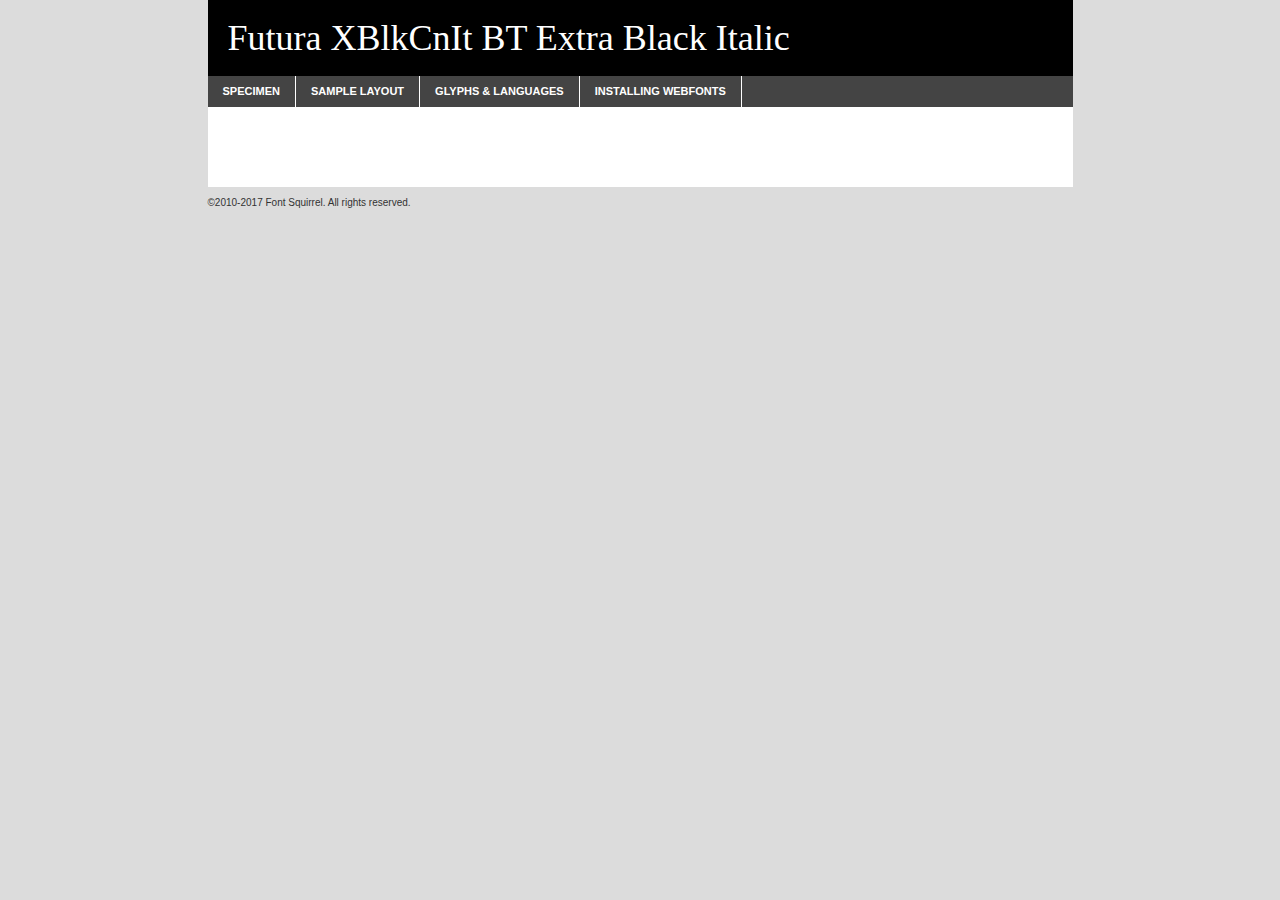
<file: fonts/bk/tt0205m_-demo.html>
<!DOCTYPE html PUBLIC "-//W3C//DTD XHTML 1.0 Transitional//EN"
	"http://www.w3.org/TR/xhtml1/DTD/xhtml1-transitional.dtd">

<html xmlns="http://www.w3.org/1999/xhtml" xml:lang="en" lang="en">
<head>
	<meta http-equiv="Content-Type" content="text/html; charset=utf-8" />
	<script src="http://ajax.googleapis.com/ajax/libs/jquery/1.7.2/jquery.min.js" type="text/javascript" charset="utf-8"></script>
	<script type="text/javascript">
	(function($){$.fn.easyTabs=function(option){var param=jQuery.extend({fadeSpeed:"fast",defaultContent:1,activeClass:'active'},option);$(this).each(function(){var thisId="#"+this.id;if(param.defaultContent==''){param.defaultContent=1;}
	if(typeof param.defaultContent=="number")
	{var defaultTab=$(thisId+" .tabs li:eq("+(param.defaultContent-1)+") a").attr('href').substr(1);}else{var defaultTab=param.defaultContent;}
	$(thisId+" .tabs li a").each(function(){var tabToHide=$(this).attr('href').substr(1);$("#"+tabToHide).addClass('easytabs-tab-content');});hideAll();changeContent(defaultTab);function hideAll(){$(thisId+" .easytabs-tab-content").hide();}
	function changeContent(tabId){hideAll();$(thisId+" .tabs li").removeClass(param.activeClass);$(thisId+" .tabs li a[href=#"+tabId+"]").closest('li').addClass(param.activeClass);if(param.fadeSpeed!="none")
	{$(thisId+" #"+tabId).fadeIn(param.fadeSpeed);}else{$(thisId+" #"+tabId).show();}}
	$(thisId+" .tabs li").click(function(){var tabId=$(this).find('a').attr('href').substr(1);changeContent(tabId);return false;});});}})(jQuery);
	</script>
	<link rel="stylesheet" href="specimen_files/specimen_stylesheet.css" type="text/css" charset="utf-8" />
	<link rel="stylesheet" href="stylesheet.css" type="text/css" charset="utf-8" />

	<style type="text/css">
					body{
				font-family: 'futuraextra_black_italic';
							}
		</style>

	<title>Futura XBlkCnIt BT Extra Black Italic Specimen</title>
	
	
	<script type="text/javascript" charset="utf-8">
		$(document).ready(function() {
			$('#container').easyTabs({defaultContent:1});
		});
	</script>
</head>

<body>
<div id="container">
	<div id="header">
		Futura XBlkCnIt BT Extra Black Italic	</div>
	<ul class="tabs">
		<li><a href="#specimen">Specimen</a></li>
		<li><a href="#layout">Sample Layout</a></li>
				<li><a href="#glyphs">Glyphs &amp; Languages</a></li>
		<li><a href="#installing">Installing Webfonts</a></li>
		
	</ul>
	
	<div id="main_content">

		
			<div id="specimen">
		
				<div class="section">
					<div class="grid12 firstcol">
						<div class="huge">AaBb</div>
					</div>
				</div>
		
				<div class="section">
					<div class="glyph_range">A&#x200B;B&#x200b;C&#x200b;D&#x200b;E&#x200b;F&#x200b;G&#x200b;H&#x200b;I&#x200b;J&#x200b;K&#x200b;L&#x200b;M&#x200b;N&#x200b;O&#x200b;P&#x200b;Q&#x200b;R&#x200b;S&#x200b;T&#x200b;U&#x200b;V&#x200b;W&#x200b;X&#x200b;Y&#x200b;Z&#x200b;a&#x200b;b&#x200b;c&#x200b;d&#x200b;e&#x200b;f&#x200b;g&#x200b;h&#x200b;i&#x200b;j&#x200b;k&#x200b;l&#x200b;m&#x200b;n&#x200b;o&#x200b;p&#x200b;q&#x200b;r&#x200b;s&#x200b;t&#x200b;u&#x200b;v&#x200b;w&#x200b;x&#x200b;y&#x200b;z&#x200b;1&#x200b;2&#x200b;3&#x200b;4&#x200b;5&#x200b;6&#x200b;7&#x200b;8&#x200b;9&#x200b;0&#x200b;&amp;&#x200b;.&#x200b;,&#x200b;?&#x200b;!&#x200b;&#64;&#x200b;(&#x200b;)&#x200b;#&#x200b;$&#x200b;%&#x200b;*&#x200b;+&#x200b;-&#x200b;=&#x200b;:&#x200b;;</div>
				</div>
				<div class="section">
					<div class="grid12 firstcol">
						<table class="sample_table">
							<tr><td>10</td><td class="size10">abcdefghijklmnopqrstuvwxyzABCDEFGHIJKLMNOPQRSTUVWXYZ0123456789abcdefghijklmnopqrstuvwxyzABCDEFGHIJKLMNOPQRSTUVWXYZ0123456789abcdefghijklmnopqrstuvwxyzABCDEFGHIJKLMNOPQRSTUVWXYZ</td></tr>
							<tr><td>11</td><td class="size11">abcdefghijklmnopqrstuvwxyzABCDEFGHIJKLMNOPQRSTUVWXYZ0123456789abcdefghijklmnopqrstuvwxyzABCDEFGHIJKLMNOPQRSTUVWXYZ0123456789abcdefghijklmnopqrstuvwxyzABCDEFGHIJKLMNOPQRSTUVWXYZ</td></tr>
							<tr><td>12</td><td class="size12">abcdefghijklmnopqrstuvwxyzABCDEFGHIJKLMNOPQRSTUVWXYZ0123456789abcdefghijklmnopqrstuvwxyzABCDEFGHIJKLMNOPQRSTUVWXYZ0123456789abcdefghijklmnopqrstuvwxyzABCDEFGHIJKLMNOPQRSTUVWXYZ</td></tr>
							<tr><td>13</td><td class="size13">abcdefghijklmnopqrstuvwxyzABCDEFGHIJKLMNOPQRSTUVWXYZ0123456789abcdefghijklmnopqrstuvwxyzABCDEFGHIJKLMNOPQRSTUVWXYZ0123456789abcdefghijklmnopqrstuvwxyzABCDEFGHIJKLMNOPQRSTUVWXYZ</td></tr>
							<tr><td>14</td><td class="size14">abcdefghijklmnopqrstuvwxyzABCDEFGHIJKLMNOPQRSTUVWXYZ0123456789abcdefghijklmnopqrstuvwxyzABCDEFGHIJKLMNOPQRSTUVWXYZ0123456789abcdefghijklmnopqrstuvwxyzABCDEFGHIJKLMNOPQRSTUVWXYZ</td></tr>
							<tr><td>16</td><td class="size16">abcdefghijklmnopqrstuvwxyzABCDEFGHIJKLMNOPQRSTUVWXYZ0123456789abcdefghijklmnopqrstuvwxyzABCDEFGHIJKLMNOPQRSTUVWXYZ</td></tr>
							<tr><td>18</td><td class="size18">abcdefghijklmnopqrstuvwxyzABCDEFGHIJKLMNOPQRSTUVWXYZ0123456789abcdefghijklmnopqrstuvwxyzABCDEFGHIJKLMNOPQRSTUVWXYZ</td></tr>
							<tr><td>20</td><td class="size20">abcdefghijklmnopqrstuvwxyzABCDEFGHIJKLMNOPQRSTUVWXYZ0123456789abcdefghijklmnopqrstuvwxyzABCDEFGHIJKLMNOPQRSTUVWXYZ</td></tr>
							<tr><td>24</td><td class="size24">abcdefghijklmnopqrstuvwxyzABCDEFGHIJKLMNOPQRSTUVWXYZ0123456789abcdefghijklmnopqrstuvwxyzABCDEFGHIJKLMNOPQRSTUVWXYZ</td></tr>
							<tr><td>30</td><td class="size30">abcdefghijklmnopqrstuvwxyzABCDEFGHIJKLMNOPQRSTUVWXYZ0123456789abcdefghijklmnopqrstuvwxyzABCDEFGHIJKLMNOPQRSTUVWXYZ</td></tr>
							<tr><td>36</td><td class="size36">abcdefghijklmnopqrstuvwxyzABCDEFGHIJKLMNOPQRSTUVWXYZ0123456789abcdefghijklmnopqrstuvwxyzABCDEFGHIJKLMNOPQRSTUVWXYZ</td></tr>
							<tr><td>48</td><td class="size48">abcdefghijklmnopqrstuvwxyzABCDEFGHIJKLMNOPQRSTUVWXYZ0123456789abcdefghijklmnopqrstuvwxyzABCDEFGHIJKLMNOPQRSTUVWXYZ</td></tr>
							<tr><td>60</td><td class="size60">abcdefghijklmnopqrstuvwxyzABCDEFGHIJKLMNOPQRSTUVWXYZ0123456789abcdefghijklmnopqrstuvwxyzABCDEFGHIJKLMNOPQRSTUVWXYZ</td></tr>
							<tr><td>72</td><td class="size72">abcdefghijklmnopqrstuvwxyzABCDEFGHIJKLMNOPQRSTUVWXYZ0123456789abcdefghijklmnopqrstuvwxyzABCDEFGHIJKLMNOPQRSTUVWXYZ</td></tr>
							<tr><td>90</td><td class="size90">abcdefghijklmnopqrstuvwxyzABCDEFGHIJKLMNOPQRSTUVWXYZ0123456789abcdefghijklmnopqrstuvwxyzABCDEFGHIJKLMNOPQRSTUVWXYZ</td></tr>
						</table>
				
					</div>
			
				</div>
		
		
		
								<div class="section" id="bodycomparison">


										<div id="xheight">
				<div class="fontbody">&#x25FC;&#x25FC;&#x25FC;&#x25FC;&#x25FC;&#x25FC;&#x25FC;&#x25FC;&#x25FC;&#x25FC;&#x25FC;&#x25FC;&#x25FC;&#x25FC;&#x25FC;&#x25FC;&#x25FC;&#x25FC;&#x25FC;&#x25FC;&#x25FC;&#x25FC;&#x25FC;&#x25FC;&#x25FC;&#x25FC;&#x25FC;&#x25FC;&#x25FC;&#x25FC;&#x25FC;&#x25FC;&#x25FC;&#x25FC;&#x25FC;&#x25FC;&#x25FC;&#x25FC;&#x25FC;&#x25FC;&#x25FC;&#x25FC;&#x25FC;&#x25FC;&#x25FC;&#x25FC;&#x25FC;&#x25FC;&#x25FC;&#x25FC;&#x25FC;&#x25FC;&#x25FC;&#x25FC;&#x25FC;&#x25FC;&#x25FC;&#x25FC;&#x25FC;&#x25FC;&#x25FC;&#x25FC;&#x25FC;&#x25FC;&#x25FC;&#x25FC;&#x25FC;&#x25FC;&#x25FC;&#x25FC;&#x25FC;&#x25FC;&#x25FC;&#x25FC;&#x25FC;&#x25FC;&#x25FC;&#x25FC;&#x25FC;&#x25FC;&#x25FC;&#x25FC;&#x25FC;&#x25FC;&#x25FC;&#x25FC;&#x25FC;&#x25FC;&#x25FC;&#x25FC;&#x25FC;&#x25FC;&#x25FC;&#x25FC;&#x25FC;&#x25FC;&#x25FC;&#x25FC;&#x25FC;body</div><div class="arialbody">body</div><div class="verdanabody">body</div><div class="georgiabody">body</div></div>
										<div class="fontbody" style="z-index:1">
											body<span>Futura XBlkCnIt BT Extra Black Italic</span>
										</div>
										<div class="arialbody" style="z-index:1">
											body<span>Arial</span>
										</div>
										<div class="verdanabody" style="z-index:1">
											body<span>Verdana</span>
										</div>
										<div class="georgiabody" style="z-index:1">
											body<span>Georgia</span>
										</div>



								</div>
		
		
				<div class="section psample psample_row1" id="">
					
					<div class="grid2 firstcol">
						<p class="size10"><span>10.</span>Aenean lacinia bibendum nulla sed consectetur. Fusce dapibus, tellus ac cursus commodo, tortor mauris condimentum nibh, ut fermentum massa justo sit amet risus. Nullam id dolor id nibh ultricies vehicula ut id elit. Cum sociis natoque penatibus et magnis dis parturient montes, nascetur ridiculus mus. Nulla vitae elit libero, a pharetra augue.</p>
			
					</div>
					<div class="grid3">
						<p class="size11"><span>11.</span>Aenean lacinia bibendum nulla sed consectetur. Fusce dapibus, tellus ac cursus commodo, tortor mauris condimentum nibh, ut fermentum massa justo sit amet risus. Nullam id dolor id nibh ultricies vehicula ut id elit. Cum sociis natoque penatibus et magnis dis parturient montes, nascetur ridiculus mus. Nulla vitae elit libero, a pharetra augue.</p>
			
					</div>
					<div class="grid3">
						<p class="size12"><span>12.</span>Aenean lacinia bibendum nulla sed consectetur. Fusce dapibus, tellus ac cursus commodo, tortor mauris condimentum nibh, ut fermentum massa justo sit amet risus. Nullam id dolor id nibh ultricies vehicula ut id elit. Cum sociis natoque penatibus et magnis dis parturient montes, nascetur ridiculus mus. Nulla vitae elit libero, a pharetra augue.</p>
			
					</div>
					<div class="grid4">
						<p class="size13"><span>13.</span>Aenean lacinia bibendum nulla sed consectetur. Fusce dapibus, tellus ac cursus commodo, tortor mauris condimentum nibh, ut fermentum massa justo sit amet risus. Nullam id dolor id nibh ultricies vehicula ut id elit. Cum sociis natoque penatibus et magnis dis parturient montes, nascetur ridiculus mus. Nulla vitae elit libero, a pharetra augue.</p>
			
					</div>
					<div class="white_blend"></div>
					
				</div>
				<div class="section psample psample_row2" id="">
					<div class="grid3 firstcol">
						<p class="size14"><span>14.</span>Aenean lacinia bibendum nulla sed consectetur. Fusce dapibus, tellus ac cursus commodo, tortor mauris condimentum nibh, ut fermentum massa justo sit amet risus. Nullam id dolor id nibh ultricies vehicula ut id elit. Cum sociis natoque penatibus et magnis dis parturient montes, nascetur ridiculus mus. Nulla vitae elit libero, a pharetra augue.</p>
			
					</div>
					<div class="grid4">
						<p class="size16"><span>16.</span>Aenean lacinia bibendum nulla sed consectetur. Fusce dapibus, tellus ac cursus commodo, tortor mauris condimentum nibh, ut fermentum massa justo sit amet risus. Nullam id dolor id nibh ultricies vehicula ut id elit. Cum sociis natoque penatibus et magnis dis parturient montes, nascetur ridiculus mus. Nulla vitae elit libero, a pharetra augue.</p>
			
					</div>
					<div class="grid5">
						<p class="size18"><span>18.</span>Aenean lacinia bibendum nulla sed consectetur. Fusce dapibus, tellus ac cursus commodo, tortor mauris condimentum nibh, ut fermentum massa justo sit amet risus. Nullam id dolor id nibh ultricies vehicula ut id elit. Cum sociis natoque penatibus et magnis dis parturient montes, nascetur ridiculus mus. Nulla vitae elit libero, a pharetra augue.</p>
			
					</div>

					<div class="white_blend"></div>

				</div>
				
				<div class="section psample psample_row3" id="">
					<div class="grid5 firstcol">
						<p class="size20"><span>20.</span>Aenean lacinia bibendum nulla sed consectetur. Fusce dapibus, tellus ac cursus commodo, tortor mauris condimentum nibh, ut fermentum massa justo sit amet risus. Nullam id dolor id nibh ultricies vehicula ut id elit. Cum sociis natoque penatibus et magnis dis parturient montes, nascetur ridiculus mus. Nulla vitae elit libero, a pharetra augue.</p>
					</div>
					<div class="grid7">
						<p class="size24"><span>24.</span>Aenean lacinia bibendum nulla sed consectetur. Fusce dapibus, tellus ac cursus commodo, tortor mauris condimentum nibh, ut fermentum massa justo sit amet risus. Nullam id dolor id nibh ultricies vehicula ut id elit. Cum sociis natoque penatibus et magnis dis parturient montes, nascetur ridiculus mus. Nulla vitae elit libero, a pharetra augue.</p>
					</div>
					
					<div class="white_blend"></div>
					
				</div>
				
				<div class="section psample psample_row4" id="">
					<div class="grid12 firstcol">
						<p class="size30"><span>30.</span>Aenean lacinia bibendum nulla sed consectetur. Fusce dapibus, tellus ac cursus commodo, tortor mauris condimentum nibh, ut fermentum massa justo sit amet risus. Nullam id dolor id nibh ultricies vehicula ut id elit. Cum sociis natoque penatibus et magnis dis parturient montes, nascetur ridiculus mus. Nulla vitae elit libero, a pharetra augue.</p>
					</div>
					<div class="white_blend"></div>
					
				</div>
				
				
				
				<div class="section psample psample_row1 fullreverse">
					<div class="grid2 firstcol">
						<p class="size10"><span>10.</span>Aenean lacinia bibendum nulla sed consectetur. Fusce dapibus, tellus ac cursus commodo, tortor mauris condimentum nibh, ut fermentum massa justo sit amet risus. Nullam id dolor id nibh ultricies vehicula ut id elit. Cum sociis natoque penatibus et magnis dis parturient montes, nascetur ridiculus mus. Nulla vitae elit libero, a pharetra augue.</p>
			
					</div>
					<div class="grid3">
						<p class="size11"><span>11.</span>Aenean lacinia bibendum nulla sed consectetur. Fusce dapibus, tellus ac cursus commodo, tortor mauris condimentum nibh, ut fermentum massa justo sit amet risus. Nullam id dolor id nibh ultricies vehicula ut id elit. Cum sociis natoque penatibus et magnis dis parturient montes, nascetur ridiculus mus. Nulla vitae elit libero, a pharetra augue.</p>
			
					</div>
					<div class="grid3">
						<p class="size12"><span>12.</span>Aenean lacinia bibendum nulla sed consectetur. Fusce dapibus, tellus ac cursus commodo, tortor mauris condimentum nibh, ut fermentum massa justo sit amet risus. Nullam id dolor id nibh ultricies vehicula ut id elit. Cum sociis natoque penatibus et magnis dis parturient montes, nascetur ridiculus mus. Nulla vitae elit libero, a pharetra augue.</p>
			
					</div>
					<div class="grid4">
						<p class="size13"><span>13.</span>Aenean lacinia bibendum nulla sed consectetur. Fusce dapibus, tellus ac cursus commodo, tortor mauris condimentum nibh, ut fermentum massa justo sit amet risus. Nullam id dolor id nibh ultricies vehicula ut id elit. Cum sociis natoque penatibus et magnis dis parturient montes, nascetur ridiculus mus. Nulla vitae elit libero, a pharetra augue.</p>
			
					</div>
					<div class="black_blend"></div>
					
				</div>
				
				<div class="section psample psample_row2 fullreverse">
					<div class="grid3 firstcol">
						<p class="size14"><span>14.</span>Aenean lacinia bibendum nulla sed consectetur. Fusce dapibus, tellus ac cursus commodo, tortor mauris condimentum nibh, ut fermentum massa justo sit amet risus. Nullam id dolor id nibh ultricies vehicula ut id elit. Cum sociis natoque penatibus et magnis dis parturient montes, nascetur ridiculus mus. Nulla vitae elit libero, a pharetra augue.</p>
			
					</div>
					<div class="grid4">
						<p class="size16"><span>16.</span>Aenean lacinia bibendum nulla sed consectetur. Fusce dapibus, tellus ac cursus commodo, tortor mauris condimentum nibh, ut fermentum massa justo sit amet risus. Nullam id dolor id nibh ultricies vehicula ut id elit. Cum sociis natoque penatibus et magnis dis parturient montes, nascetur ridiculus mus. Nulla vitae elit libero, a pharetra augue.</p>
			
					</div>
					<div class="grid5">
						<p class="size18"><span>18.</span>Aenean lacinia bibendum nulla sed consectetur. Fusce dapibus, tellus ac cursus commodo, tortor mauris condimentum nibh, ut fermentum massa justo sit amet risus. Nullam id dolor id nibh ultricies vehicula ut id elit. Cum sociis natoque penatibus et magnis dis parturient montes, nascetur ridiculus mus. Nulla vitae elit libero, a pharetra augue.</p>
			
					</div>
					<div class="black_blend"></div>

				</div>
				
				<div class="section psample fullreverse psample_row3" id="">
					<div class="grid5 firstcol">
						<p class="size20"><span>20.</span>Aenean lacinia bibendum nulla sed consectetur. Fusce dapibus, tellus ac cursus commodo, tortor mauris condimentum nibh, ut fermentum massa justo sit amet risus. Nullam id dolor id nibh ultricies vehicula ut id elit. Cum sociis natoque penatibus et magnis dis parturient montes, nascetur ridiculus mus. Nulla vitae elit libero, a pharetra augue.</p>
					</div>
					<div class="grid7">
						<p class="size24"><span>24.</span>Aenean lacinia bibendum nulla sed consectetur. Fusce dapibus, tellus ac cursus commodo, tortor mauris condimentum nibh, ut fermentum massa justo sit amet risus. Nullam id dolor id nibh ultricies vehicula ut id elit. Cum sociis natoque penatibus et magnis dis parturient montes, nascetur ridiculus mus. Nulla vitae elit libero, a pharetra augue.</p>
					</div>
					
					<div class="black_blend"></div>
					
				</div>
				
				<div class="section psample fullreverse psample_row4" id="" style="border-bottom: 20px #000 solid;">
					<div class="grid12 firstcol">
						<p class="size30"><span>30.</span>Aenean lacinia bibendum nulla sed consectetur. Fusce dapibus, tellus ac cursus commodo, tortor mauris condimentum nibh, ut fermentum massa justo sit amet risus. Nullam id dolor id nibh ultricies vehicula ut id elit. Cum sociis natoque penatibus et magnis dis parturient montes, nascetur ridiculus mus. Nulla vitae elit libero, a pharetra augue.</p>
					</div>
					<div class="black_blend"></div>
					
				</div>
				
				
				
				
			</div>
			
			<div id="layout">
				
				<div class="section">
					
					<div class="grid12 firstcol">
						<h1>Lorem Ipsum Dolor</h1>
						<h2>Etiam porta sem malesuada magna mollis euismod</h2>
						
						<p class="byline">By <a href="#link">Aenean Lacinia</a></p>
					</div>
				</div>
				<div class="section">
					<div class="grid8 firstcol">
						<p class="large">Donec sed odio dui. Morbi leo risus, porta ac consectetur ac, vestibulum at eros. Fusce dapibus, tellus ac cursus commodo, tortor mauris condimentum nibh, ut fermentum massa justo sit amet risus. </p>

						
						<h3>Pellentesque ornare sem</h3>

						<p>Maecenas sed diam eget risus varius blandit sit amet non magna. Maecenas faucibus mollis interdum. Donec ullamcorper nulla non metus auctor fringilla. Nullam id dolor id nibh ultricies vehicula ut id elit. Nullam id dolor id nibh ultricies vehicula ut id elit. </p>

						<p>Aenean eu leo quam. Pellentesque ornare sem lacinia quam venenatis vestibulum. Lorem ipsum dolor sit amet, consectetur adipiscing elit. Cum sociis natoque penatibus et magnis dis parturient montes, nascetur ridiculus mus. </p>

						<p>Nulla vitae elit libero, a pharetra augue. Praesent commodo cursus magna, vel scelerisque nisl consectetur et. Aenean lacinia bibendum nulla sed consectetur. </p>

						<p>Nullam quis risus eget urna mollis ornare vel eu leo. Nullam quis risus eget urna mollis ornare vel eu leo. Maecenas sed diam eget risus varius blandit sit amet non magna. Donec ullamcorper nulla non metus auctor fringilla. </p>

						<h3>Cras mattis consectetur</h3>

						<p>Aenean eu leo quam. Pellentesque ornare sem lacinia quam venenatis vestibulum. Aenean lacinia bibendum nulla sed consectetur. Integer posuere erat a ante venenatis dapibus posuere velit aliquet. Cras mattis consectetur purus sit amet fermentum. </p>

						<p>Nullam id dolor id nibh ultricies vehicula ut id elit. Nullam quis risus eget urna mollis ornare vel eu leo. Cras mattis consectetur purus sit amet fermentum.</p>
					</div>
					
					<div class="grid4 sidebar">
						
						<div class="box reverse">
							<p class="last">Nullam quis risus eget urna mollis ornare vel eu leo. Donec ullamcorper nulla non metus auctor fringilla. Cras mattis consectetur purus sit amet fermentum. Sed posuere consectetur est at lobortis. Lorem ipsum dolor sit amet, consectetur adipiscing elit. </p>
						</div>
						
						<p class="caption">Maecenas sed diam eget risus varius.</p>

						<p>Vestibulum id ligula porta felis euismod semper. Integer posuere erat a ante venenatis dapibus posuere velit aliquet. Vestibulum id ligula porta felis euismod semper. Sed posuere consectetur est at lobortis. Maecenas sed diam eget risus varius blandit sit amet non magna. Fusce dapibus, tellus ac cursus commodo, tortor mauris condimentum nibh, ut fermentum massa justo sit amet risus. </p>

					

						<p>Duis mollis, est non commodo luctus, nisi erat porttitor ligula, eget lacinia odio sem nec elit. Aenean lacinia bibendum nulla sed consectetur. Vivamus sagittis lacus vel augue laoreet rutrum faucibus dolor auctor. Aenean lacinia bibendum nulla sed consectetur. Nullam quis risus eget urna mollis ornare vel eu leo. </p>

						<p>Praesent commodo cursus magna, vel scelerisque nisl consectetur et. Donec ullamcorper nulla non metus auctor fringilla. Maecenas faucibus mollis interdum. Fusce dapibus, tellus ac cursus commodo, tortor mauris condimentum nibh, ut fermentum massa justo sit amet risus. </p>

					</div>
				</div>
				
			</div>


			



		<div id="glyphs">
			<div class="section">
				<div class="grid12 firstcol">
			
				<h1>Language Support</h1>
				<p>The subset of Futura XBlkCnIt BT Extra Black Italic in this kit supports the following languages:<br />
			
					Albanian, Basque, Breton, Chamorro, Danish, Dutch, English, Faroese, Finnish, French, Frisian, Galician, German, Icelandic, Italian, Malagasy, Norwegian, Portuguese, Spanish, Alsatian, Aragonese, Arapaho, Arrernte, Asturian, Aymara, Bislama, Cebuano, Corsican, Fijian, French_creole, Genoese, Gilbertese, Greenlandic, Haitian_creole, Hiligaynon, Hmong, Hopi, Ibanag, Iloko_ilokano, Indonesian, Interglossa_glosa, Interlingua, Irish_gaelic, Jerriais, Lojban, Lombard, Luxembourgeois, Manx, Mohawk, Norfolk_pitcairnese, Occitan, Oromo, Pangasinan, Papiamento, Piedmontese, Potawatomi, Rhaeto-romance, Romansh, Rotokas, Sami_lule, Samoan, Sardinian, Scots_gaelic, Seychelles_creole, Shona, Sicilian, Somali, Southern_ndebele, Swahili, Swati_swazi, Tagalog_filipino_pilipino, Tetum, Tok_pisin, Uyghur_latinized, Volapuk, Walloon, Warlpiri, Xhosa, Yapese, Zulu, Latinbasic, Ubasic, Demo				</p>
				<h1>Glyph Chart</h1>
				<p>The subset of Futura XBlkCnIt BT Extra Black Italic in this kit includes all the glyphs listed below. Unicode entities are included above each glyph to help you insert individual characters into your layout.</p>
				<div id="glyph_chart">
			
																				 <div><p>&amp;#13;</p>&#13;</div>
																				 <div><p>&amp;#32;</p>&#32;</div>
																				 <div><p>&amp;#33;</p>&#33;</div>
																				 <div><p>&amp;#34;</p>&#34;</div>
																				 <div><p>&amp;#35;</p>&#35;</div>
																				 <div><p>&amp;#36;</p>&#36;</div>
																				 <div><p>&amp;#37;</p>&#37;</div>
																				 <div><p>&amp;#38;</p>&#38;</div>
																				 <div><p>&amp;#39;</p>&#39;</div>
																				 <div><p>&amp;#40;</p>&#40;</div>
																				 <div><p>&amp;#41;</p>&#41;</div>
																				 <div><p>&amp;#42;</p>&#42;</div>
																				 <div><p>&amp;#43;</p>&#43;</div>
																				 <div><p>&amp;#44;</p>&#44;</div>
																				 <div><p>&amp;#45;</p>&#45;</div>
																				 <div><p>&amp;#46;</p>&#46;</div>
																				 <div><p>&amp;#47;</p>&#47;</div>
																				 <div><p>&amp;#48;</p>&#48;</div>
																				 <div><p>&amp;#49;</p>&#49;</div>
																				 <div><p>&amp;#50;</p>&#50;</div>
																				 <div><p>&amp;#51;</p>&#51;</div>
																				 <div><p>&amp;#52;</p>&#52;</div>
																				 <div><p>&amp;#53;</p>&#53;</div>
																				 <div><p>&amp;#54;</p>&#54;</div>
																				 <div><p>&amp;#55;</p>&#55;</div>
																				 <div><p>&amp;#56;</p>&#56;</div>
																				 <div><p>&amp;#57;</p>&#57;</div>
																				 <div><p>&amp;#58;</p>&#58;</div>
																				 <div><p>&amp;#59;</p>&#59;</div>
																				 <div><p>&amp;#60;</p>&#60;</div>
																				 <div><p>&amp;#61;</p>&#61;</div>
																				 <div><p>&amp;#62;</p>&#62;</div>
																				 <div><p>&amp;#63;</p>&#63;</div>
																				 <div><p>&amp;#64;</p>&#64;</div>
																				 <div><p>&amp;#65;</p>&#65;</div>
																				 <div><p>&amp;#66;</p>&#66;</div>
																				 <div><p>&amp;#67;</p>&#67;</div>
																				 <div><p>&amp;#68;</p>&#68;</div>
																				 <div><p>&amp;#69;</p>&#69;</div>
																				 <div><p>&amp;#70;</p>&#70;</div>
																				 <div><p>&amp;#71;</p>&#71;</div>
																				 <div><p>&amp;#72;</p>&#72;</div>
																				 <div><p>&amp;#73;</p>&#73;</div>
																				 <div><p>&amp;#74;</p>&#74;</div>
																				 <div><p>&amp;#75;</p>&#75;</div>
																				 <div><p>&amp;#76;</p>&#76;</div>
																				 <div><p>&amp;#77;</p>&#77;</div>
																				 <div><p>&amp;#78;</p>&#78;</div>
																				 <div><p>&amp;#79;</p>&#79;</div>
																				 <div><p>&amp;#80;</p>&#80;</div>
																				 <div><p>&amp;#81;</p>&#81;</div>
																				 <div><p>&amp;#82;</p>&#82;</div>
																				 <div><p>&amp;#83;</p>&#83;</div>
																				 <div><p>&amp;#84;</p>&#84;</div>
																				 <div><p>&amp;#85;</p>&#85;</div>
																				 <div><p>&amp;#86;</p>&#86;</div>
																				 <div><p>&amp;#87;</p>&#87;</div>
																				 <div><p>&amp;#88;</p>&#88;</div>
																				 <div><p>&amp;#89;</p>&#89;</div>
																				 <div><p>&amp;#90;</p>&#90;</div>
																				 <div><p>&amp;#91;</p>&#91;</div>
																				 <div><p>&amp;#92;</p>&#92;</div>
																				 <div><p>&amp;#93;</p>&#93;</div>
																				 <div><p>&amp;#94;</p>&#94;</div>
																				 <div><p>&amp;#95;</p>&#95;</div>
																				 <div><p>&amp;#96;</p>&#96;</div>
																				 <div><p>&amp;#97;</p>&#97;</div>
																				 <div><p>&amp;#98;</p>&#98;</div>
																				 <div><p>&amp;#99;</p>&#99;</div>
																				 <div><p>&amp;#100;</p>&#100;</div>
																				 <div><p>&amp;#101;</p>&#101;</div>
																				 <div><p>&amp;#102;</p>&#102;</div>
																				 <div><p>&amp;#103;</p>&#103;</div>
																				 <div><p>&amp;#104;</p>&#104;</div>
																				 <div><p>&amp;#105;</p>&#105;</div>
																				 <div><p>&amp;#106;</p>&#106;</div>
																				 <div><p>&amp;#107;</p>&#107;</div>
																				 <div><p>&amp;#108;</p>&#108;</div>
																				 <div><p>&amp;#109;</p>&#109;</div>
																				 <div><p>&amp;#110;</p>&#110;</div>
																				 <div><p>&amp;#111;</p>&#111;</div>
																				 <div><p>&amp;#112;</p>&#112;</div>
																				 <div><p>&amp;#113;</p>&#113;</div>
																				 <div><p>&amp;#114;</p>&#114;</div>
																				 <div><p>&amp;#115;</p>&#115;</div>
																				 <div><p>&amp;#116;</p>&#116;</div>
																				 <div><p>&amp;#117;</p>&#117;</div>
																				 <div><p>&amp;#118;</p>&#118;</div>
																				 <div><p>&amp;#119;</p>&#119;</div>
																				 <div><p>&amp;#120;</p>&#120;</div>
																				 <div><p>&amp;#121;</p>&#121;</div>
																				 <div><p>&amp;#122;</p>&#122;</div>
																				 <div><p>&amp;#123;</p>&#123;</div>
																				 <div><p>&amp;#124;</p>&#124;</div>
																				 <div><p>&amp;#125;</p>&#125;</div>
																				 <div><p>&amp;#126;</p>&#126;</div>
																				 <div><p>&amp;#160;</p>&#160;</div>
																				 <div><p>&amp;#161;</p>&#161;</div>
																				 <div><p>&amp;#162;</p>&#162;</div>
																				 <div><p>&amp;#163;</p>&#163;</div>
																				 <div><p>&amp;#164;</p>&#164;</div>
																				 <div><p>&amp;#165;</p>&#165;</div>
																				 <div><p>&amp;#166;</p>&#166;</div>
																				 <div><p>&amp;#167;</p>&#167;</div>
																				 <div><p>&amp;#168;</p>&#168;</div>
																				 <div><p>&amp;#169;</p>&#169;</div>
																				 <div><p>&amp;#170;</p>&#170;</div>
																				 <div><p>&amp;#171;</p>&#171;</div>
																				 <div><p>&amp;#172;</p>&#172;</div>
																				 <div><p>&amp;#173;</p>&#173;</div>
																				 <div><p>&amp;#174;</p>&#174;</div>
																				 <div><p>&amp;#175;</p>&#175;</div>
																				 <div><p>&amp;#176;</p>&#176;</div>
																				 <div><p>&amp;#177;</p>&#177;</div>
																				 <div><p>&amp;#178;</p>&#178;</div>
																				 <div><p>&amp;#179;</p>&#179;</div>
																				 <div><p>&amp;#180;</p>&#180;</div>
																				 <div><p>&amp;#181;</p>&#181;</div>
																				 <div><p>&amp;#182;</p>&#182;</div>
																				 <div><p>&amp;#183;</p>&#183;</div>
																				 <div><p>&amp;#184;</p>&#184;</div>
																				 <div><p>&amp;#185;</p>&#185;</div>
																				 <div><p>&amp;#186;</p>&#186;</div>
																				 <div><p>&amp;#187;</p>&#187;</div>
																				 <div><p>&amp;#188;</p>&#188;</div>
																				 <div><p>&amp;#189;</p>&#189;</div>
																				 <div><p>&amp;#190;</p>&#190;</div>
																				 <div><p>&amp;#191;</p>&#191;</div>
																				 <div><p>&amp;#192;</p>&#192;</div>
																				 <div><p>&amp;#193;</p>&#193;</div>
																				 <div><p>&amp;#194;</p>&#194;</div>
																				 <div><p>&amp;#195;</p>&#195;</div>
																				 <div><p>&amp;#196;</p>&#196;</div>
																				 <div><p>&amp;#197;</p>&#197;</div>
																				 <div><p>&amp;#198;</p>&#198;</div>
																				 <div><p>&amp;#199;</p>&#199;</div>
																				 <div><p>&amp;#200;</p>&#200;</div>
																				 <div><p>&amp;#201;</p>&#201;</div>
																				 <div><p>&amp;#202;</p>&#202;</div>
																				 <div><p>&amp;#203;</p>&#203;</div>
																				 <div><p>&amp;#204;</p>&#204;</div>
																				 <div><p>&amp;#205;</p>&#205;</div>
																				 <div><p>&amp;#206;</p>&#206;</div>
																				 <div><p>&amp;#207;</p>&#207;</div>
																				 <div><p>&amp;#208;</p>&#208;</div>
																				 <div><p>&amp;#209;</p>&#209;</div>
																				 <div><p>&amp;#210;</p>&#210;</div>
																				 <div><p>&amp;#211;</p>&#211;</div>
																				 <div><p>&amp;#212;</p>&#212;</div>
																				 <div><p>&amp;#213;</p>&#213;</div>
																				 <div><p>&amp;#214;</p>&#214;</div>
																				 <div><p>&amp;#215;</p>&#215;</div>
																				 <div><p>&amp;#216;</p>&#216;</div>
																				 <div><p>&amp;#217;</p>&#217;</div>
																				 <div><p>&amp;#218;</p>&#218;</div>
																				 <div><p>&amp;#219;</p>&#219;</div>
																				 <div><p>&amp;#220;</p>&#220;</div>
																				 <div><p>&amp;#221;</p>&#221;</div>
																				 <div><p>&amp;#222;</p>&#222;</div>
																				 <div><p>&amp;#223;</p>&#223;</div>
																				 <div><p>&amp;#224;</p>&#224;</div>
																				 <div><p>&amp;#225;</p>&#225;</div>
																				 <div><p>&amp;#226;</p>&#226;</div>
																				 <div><p>&amp;#227;</p>&#227;</div>
																				 <div><p>&amp;#228;</p>&#228;</div>
																				 <div><p>&amp;#229;</p>&#229;</div>
																				 <div><p>&amp;#230;</p>&#230;</div>
																				 <div><p>&amp;#231;</p>&#231;</div>
																				 <div><p>&amp;#232;</p>&#232;</div>
																				 <div><p>&amp;#233;</p>&#233;</div>
																				 <div><p>&amp;#234;</p>&#234;</div>
																				 <div><p>&amp;#235;</p>&#235;</div>
																				 <div><p>&amp;#236;</p>&#236;</div>
																				 <div><p>&amp;#237;</p>&#237;</div>
																				 <div><p>&amp;#238;</p>&#238;</div>
																				 <div><p>&amp;#239;</p>&#239;</div>
																				 <div><p>&amp;#240;</p>&#240;</div>
																				 <div><p>&amp;#241;</p>&#241;</div>
																				 <div><p>&amp;#242;</p>&#242;</div>
																				 <div><p>&amp;#243;</p>&#243;</div>
																				 <div><p>&amp;#244;</p>&#244;</div>
																				 <div><p>&amp;#245;</p>&#245;</div>
																				 <div><p>&amp;#246;</p>&#246;</div>
																				 <div><p>&amp;#247;</p>&#247;</div>
																				 <div><p>&amp;#248;</p>&#248;</div>
																				 <div><p>&amp;#249;</p>&#249;</div>
																				 <div><p>&amp;#250;</p>&#250;</div>
																				 <div><p>&amp;#251;</p>&#251;</div>
																				 <div><p>&amp;#252;</p>&#252;</div>
																				 <div><p>&amp;#253;</p>&#253;</div>
																				 <div><p>&amp;#254;</p>&#254;</div>
																				 <div><p>&amp;#255;</p>&#255;</div>
																				 <div><p>&amp;#338;</p>&#338;</div>
																				 <div><p>&amp;#339;</p>&#339;</div>
																				 <div><p>&amp;#376;</p>&#376;</div>
																				 <div><p>&amp;#710;</p>&#710;</div>
																				 <div><p>&amp;#732;</p>&#732;</div>
																				 <div><p>&amp;#8192;</p>&#8192;</div>
																				 <div><p>&amp;#8193;</p>&#8193;</div>
																				 <div><p>&amp;#8194;</p>&#8194;</div>
																				 <div><p>&amp;#8195;</p>&#8195;</div>
																				 <div><p>&amp;#8196;</p>&#8196;</div>
																				 <div><p>&amp;#8197;</p>&#8197;</div>
																				 <div><p>&amp;#8198;</p>&#8198;</div>
																				 <div><p>&amp;#8199;</p>&#8199;</div>
																				 <div><p>&amp;#8200;</p>&#8200;</div>
																				 <div><p>&amp;#8201;</p>&#8201;</div>
																				 <div><p>&amp;#8202;</p>&#8202;</div>
																				 <div><p>&amp;#8208;</p>&#8208;</div>
																				 <div><p>&amp;#8209;</p>&#8209;</div>
																				 <div><p>&amp;#8210;</p>&#8210;</div>
																				 <div><p>&amp;#8211;</p>&#8211;</div>
																				 <div><p>&amp;#8212;</p>&#8212;</div>
																				 <div><p>&amp;#8216;</p>&#8216;</div>
																				 <div><p>&amp;#8217;</p>&#8217;</div>
																				 <div><p>&amp;#8218;</p>&#8218;</div>
																				 <div><p>&amp;#8220;</p>&#8220;</div>
																				 <div><p>&amp;#8221;</p>&#8221;</div>
																				 <div><p>&amp;#8222;</p>&#8222;</div>
																				 <div><p>&amp;#8226;</p>&#8226;</div>
																				 <div><p>&amp;#8230;</p>&#8230;</div>
																				 <div><p>&amp;#8239;</p>&#8239;</div>
																				 <div><p>&amp;#8249;</p>&#8249;</div>
																				 <div><p>&amp;#8250;</p>&#8250;</div>
																				 <div><p>&amp;#8287;</p>&#8287;</div>
																				 <div><p>&amp;#8482;</p>&#8482;</div>
																				 <div><p>&amp;#9724;</p>&#9724;</div>
																																						</div>	
				</div>
		
		
			</div>
		</div>
		
		
		<div id="specs">
			
		</div>
	
		<div id="installing">
			<div class="section">
				<div class="grid7 firstcol">
					<h1>Installing Webfonts</h1>
					
					<p>Webfonts are supported by all major browser platforms but not all in the same way. There are currently four different font formats that must be included in order to target all browsers. This includes TTF, WOFF, EOT and SVG.</p>
					
					<h2>1. Upload your webfonts</h2>
					<p>You must upload your webfont kit to your website. They should be in or near the same directory as your CSS files.</p>
					
					<h2>2. Include the webfont stylesheet</h2>
					<p>A special CSS @font-face declaration helps the various browsers select the appropriate font it needs without causing you a bunch of headaches. Learn more about this syntax by reading the <a href="https://www.fontspring.com/blog/further-hardening-of-the-bulletproof-syntax">Fontspring blog post</a> about it. The code for it is as follows:</p>


<code>
@font-face{ 
	font-family: 'MyWebFont';
	src: url('WebFont.eot');
	src: url('WebFont.eot?#iefix') format('embedded-opentype'),
	     url('WebFont.woff') format('woff'),
	     url('WebFont.ttf') format('truetype'),
	     url('WebFont.svg#webfont') format('svg');
}
</code>

	<p>We've already gone ahead and generated the code for you. All you have to do is link to the stylesheet in your HTML, like this:</p>
	<code>&lt;link rel=&quot;stylesheet&quot; href=&quot;stylesheet.css&quot; type=&quot;text/css&quot; charset=&quot;utf-8&quot; /&gt;</code>

					<h2>3. Modify your own stylesheet</h2>
					<p>To take advantage of your new fonts, you must tell your stylesheet to use them. Look at the original @font-face declaration above and find the property called "font-family." The name linked there will be what you use to reference the font. Prepend that webfont name to the font stack in the "font-family" property, inside the selector you want to change. For example:</p>
<code>p { font-family: 'WebFont', Arial, sans-serif; }</code>

<h2>4. Test</h2>
<p>Getting webfonts to work cross-browser <em>can</em> be tricky. Use the information in the sidebar to help you if you find that fonts aren't loading in a particular browser.</p>
				</div>
				
				<div class="grid5 sidebar">
					<div class="box">
						<h2>Troubleshooting<br />Font-Face Problems</h2>
						<p>Having trouble getting your webfonts to load in your new website? Here are some tips to sort out what might be the problem.</p>

						<h3>Fonts not showing in any browser</h3>

						<p>This sounds like you need to work on the plumbing. You either did not upload the fonts to the correct directory, or you did not link the fonts properly in the CSS. If you've confirmed that all this is correct and you still have a problem, take a look at your .htaccess file and see if requests are getting intercepted.</p>

						<h3>Fonts not loading in iPhone or iPad</h3>

						<p>The most common problem here is that you are serving the fonts from an IIS server. IIS refuses to serve files that have unknown MIME types. If that is the case, you must set the MIME type for SVG to "image/svg+xml" in the server settings. Follow these instructions from Microsoft if you need help.</p>

						<h3>Fonts not loading in Firefox</h3>

						<p>The primary reason for this failure? You are still using a version Firefox older than 3.5. So upgrade already! If that isn't it, then you are very likely serving fonts from a different domain. Firefox requires that all font assets be served from the same domain. Lastly it is possible that you need to add WOFF to your list of MIME types (if you are serving via IIS.)</p>

						<h3>Fonts not loading in IE</h3>

						<p>Are you looking at Internet Explorer on an actual Windows machine or are you cheating by using a service like Adobe BrowserLab? Many of these screenshot services do not render @font-face for IE. Best to test it on a real machine.</p>

						<h3>Fonts not loading in IE9</h3>

						<p>IE9, like Firefox, requires that fonts be served from the same domain as the website. Make sure that is the case.</p>
					</div>
				</div>
			</div>
			
		</div>
	
	</div>
	<div id="footer">
		<p>&copy;2010-2017 Font Squirrel. All rights reserved.</p>
	</div>
</div>
</body>
</html>
</file>
<file: fonts/bk/stylesheet.css>
/*! Generated by Font Squirrel (https://www.fontsquirrel.com) on February 10, 2020 */



@font-face {
    font-family: 'source_sans_problack';
    src: url('sourcesanspro-black-webfont.woff2') format('woff2'),
         url('sourcesanspro-black-webfont.woff') format('woff');
    font-weight: normal;
    font-style: normal;

}




@font-face {
    font-family: 'source_sans_probold';
    src: url('sourcesanspro-bold-webfont.woff2') format('woff2'),
         url('sourcesanspro-bold-webfont.woff') format('woff');
    font-weight: normal;
    font-style: normal;

}
</file>
<file: fonts/bk/specimen_files/specimen_stylesheet.css>
@import url('grid_12-825-55-15.css');

/*  
	CSS Reset by Eric Meyer - Released under Public Domain
    http://meyerweb.com/eric/tools/css/reset/
*/
html, body, div, span, applet, object, iframe,
h1, h2, h3, h4, h5, h6, p, blockquote, pre,
a, abbr, acronym, address, big, cite, code,
del, dfn, em, font, img, ins, kbd, q, s, samp,
small, strike, strong, sub, sup, tt, var,
b, u, i, center, dl, dt, dd, ol, ul, li,
fieldset, form, label, legend, table, 
caption, tbody, tfoot, thead, tr, th, td 
                  {margin: 0;padding: 0;border: 0;outline: 0;
                  font-size: 100%;vertical-align: baseline;
                  background: transparent;}
body              {line-height: 1;}
ol, ul            {list-style: none;}
blockquote, q     {quotes: none;}
blockquote:before, blockquote:after,
q:before, q:after {content: '';	content: none;}
:focus            {outline: 0;}
ins               {text-decoration: none;}
del               {text-decoration: line-through;}
table             {border-collapse: collapse;border-spacing: 0;}




body {
	color: #000;
	background-color: #dcdcdc;
}

a {
	text-decoration: none;
	color: #1883ba;
}

h1{
	font-size: 32px;
	font-weight: normal;
	font-style: normal;
	margin-bottom: 18px;
}

h2{
	font-size: 18px;
}

#container {
	width: 865px;
	margin: 0px auto;
}


#header {
	padding: 20px;
	font-size: 36px;
	background-color: #000;
	color: #fff;
}

#header span {
	color: #666;
}
#main_content {
	background-color: #fff;
	padding: 60px 20px 20px;
}


#footer p {
	margin: 0;
	padding-top: 10px;
	padding-bottom: 50px;
	color: #333;
	font: 10px Arial, sans-serif;
}

.tabs {
	width: 100%;
	height: 31px;
	background-color: #444;
}
.tabs li {
	float:  left;
	margin: 0;
	overflow: hidden;
	background-color: #444;
}
.tabs li a {
	display: block;
	color: #fff;
	text-decoration: none;
	font: bold 11px/11px 'Arial';
	text-transform: uppercase;
	padding: 10px 15px;
	border-right: 1px solid #fff;
}

.tabs li a:hover {
		background-color: #00b3ff;

}

.tabs li.active a {
	color:  #000;
	background-color: #fff;
}



div.huge {
	
	font-size: 300px;
	line-height: 1em;
	padding: 0;
	letter-spacing: -.02em;
	overflow: hidden;
}
div.glyph_range {
	font-size: 72px;
	line-height: 1.1em;
}

.size10{ font-size: 10px; }
.size11{ font-size: 11px; }
.size12{ font-size: 12px; }
.size13{ font-size: 13px; }
.size14{ font-size: 14px; }
.size16{ font-size: 16px; }
.size18{ font-size: 18px; }
.size20{ font-size: 20px; }
.size24{ font-size: 24px; }
.size30{ font-size: 30px; }
.size36{ font-size: 36px; }
.size48{ font-size: 48px; }
.size60{ font-size: 60px; }
.size72{ font-size: 72px; }
.size90{ font-size: 90px; }


.psample_row1 {	height: 120px;}
.psample_row1 {	height: 120px;}
.psample_row2 {	height: 160px;}
.psample_row3 {	height: 160px;}
.psample_row4 {	height: 160px;}

.psample {
	overflow: hidden;
	position: relative;
}
.psample p {
	line-height: 1.3em;
	display: block;
	overflow: hidden;
	margin: 0;
}

.psample span {
	margin-right: .5em;
}

.white_blend {
	width: 100%;
	height: 61px;
	background-image: url([data-uri]);
	position: absolute;
	bottom: 0;
}
.black_blend {
	width: 100%;
	height: 61px;
	background-image: url([data-uri]);
	position: absolute;
	bottom: 0;
}
.fullreverse {
	background:  #000 !important;
	color:  #fff !important;
	margin-left: -20px;
	padding-left: 20px;
	margin-right: -20px;
	padding-right: 20px;
	padding: 20px;
	margin-bottom:0;
}


.sample_table td {
	padding-top: 3px;
	padding-bottom:5px;
	padding-left: 5px;
	vertical-align: middle;
	line-height: 1.2em;
}

.sample_table td:first-child {
	background-color: #eee;
	text-align: right;
	padding-right: 5px;
	padding-left: 0;
	padding: 5px;
	font: 11px/12px "Courier New", Courier, mono;
}

code {
	white-space: pre;
	background-color: #eee;
	display: block;
	padding: 10px;
	margin-bottom: 18px;
	overflow: auto;
}


.bottom,.last 	{margin-bottom:0 !important; padding-bottom:0 !important;}

.box  { 
  padding: 18px; 
  margin-bottom: 18px; 
  background: #eee; 
}

.reverse,.reversed { background:  #000 !important;color:  #fff !important; border: none !important;}

#bodycomparison {
	position: relative;
	overflow: hidden;
	font-size: 72px;
	height: 90px;
	white-space: nowrap;
}

#bodycomparison div{
	font-size: 72px;
	line-height: 90px;
	display: inline;
	margin: 0 15px 0 0;
	padding: 0;
}

#bodycomparison div span{
	font: 10px Arial;
	position: absolute;
	left: 0;
}
#xheight {
	float: none;
	position: absolute;
	color: #d9f3ff;
	font-size: 72px;
	line-height: 90px;
}

.fontbody {
 position: relative;
}
.arialbody{
	font-family: Arial;
	position: relative;
}
.verdanabody{
	font-family: Verdana;
	position: relative;
}
.georgiabody{
	font-family: Georgia;
	position: relative;
}

/* @group Layout page
 */

#layout h1 {
	font-size: 36px;
	line-height: 42px;
	font-weight: normal;
	font-style: normal;
}

#layout h2 {
	font-size: 24px;
	line-height: 23px;
	font-weight: normal;
	font-style: normal;
}

#layout h3 {
	font-size: 22px;
	line-height: 1.4em;
	margin-top: 1em;
	font-weight: normal;
	font-style: normal;
}


#layout p.byline {
	font-size: 12px;
	margin-top: 18px;
	line-height: 12px;
	margin-bottom: 0;
}
#layout p {
	font-size: 14px;
	line-height: 21px;
	margin-bottom: .5em;
}

#layout p.large{
	font-size: 18px;
	line-height: 26px;
}

#layout .sidebar p{
	font-size: 12px;
	line-height: 1.4em;
}

#layout p.caption {
	font-size: 10px;
	margin-top: -16px;
	margin-bottom: 18px;
}

/* @end */

/* @group Glyphs */

#glyph_chart div{
	background-color: #d9f3ff;
	color: black;
	float: left;
	font-size: 36px;
	height: 1.2em;
	line-height: 1.2em;
	margin-bottom: 1px;
	margin-right: 1px;
	text-align: center;
	width: 1.2em;
	position: relative;
	padding: .6em .2em .2em;
}

#glyph_chart div p {
	position: absolute;
	left: 0;
	top: 0;
	display: block;
	text-align: center;
	font: bold 9px Arial, sans-serif;
	background-color: #3a768f;
	width: 100%;
	color: #fff;
	padding: 2px 0;
}


#glyphs h1 {
	font-family: Arial, sans-serif;
}
/* @end */

/* @group Installing */

#installing {
	font: 13px Arial, sans-serif;
}

#installing p,
#glyphs p{
	line-height: 1.2em;
	margin-bottom: 18px;
	font: 13px Arial, sans-serif;
}



#installing h3{
	font-size: 15px;
	margin-top: 18px;
}

/* @end */

#rendering h1 {
	font-family: Arial, sans-serif;
}
.render_table td {
	font: 11px "Courier New", Courier, mono;
	vertical-align: middle;
}
</file>
